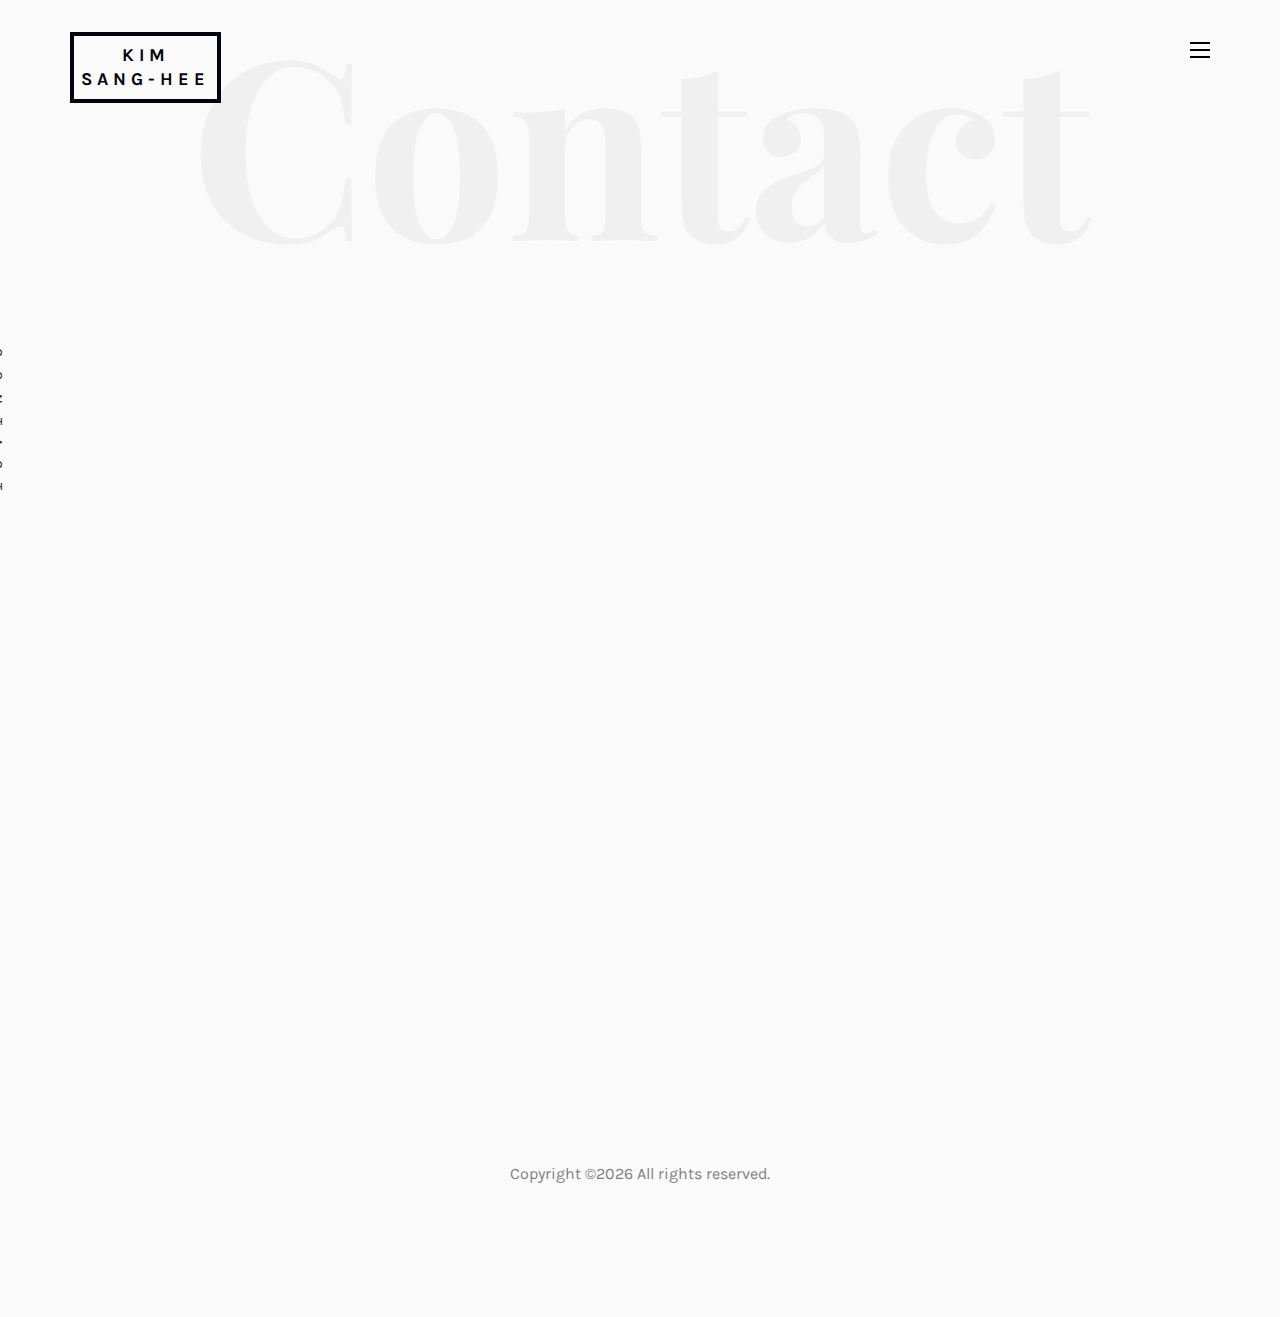
<file: contact.html>
<!DOCTYPE HTML>
<html>
	<head>
	<meta charset="utf-8">
	<meta http-equiv="X-UA-Compatible" content="IE=edge">
	<title>Sang-Hee's Portfolio</title>
	<meta name="viewport" content="width=device-width, initial-scale=1">
	<meta name="description" content="" />
	<meta name="keywords" content="" />
	<meta name="author" content="" />

  <!-- Facebook and Twitter integration -->
	<meta property="og:title" content=""/>
	<meta property="og:image" content=""/>
	<meta property="og:url" content=""/>
	<meta property="og:site_name" content=""/>
	<meta property="og:description" content=""/>
	<meta name="twitter:title" content="" />
	<meta name="twitter:image" content="" />
	<meta name="twitter:url" content="" />
	<meta name="twitter:card" content="" />

	<!-- Place favicon.ico and apple-touch-icon.png in the root directory -->
	<link rel="shortcut icon" href="favicon.ico">

	<link href="https://fonts.googleapis.com/css?family=Karla:400,700" rel="stylesheet">
	<link href="https://fonts.googleapis.com/css?family=Playfair+Display:400,400i,700" rel="stylesheet">
	
	<!-- Animate.css -->
	<link rel="stylesheet" href="css/animate.css">
	<!-- Icomoon Icon Fonts-->
	<link rel="stylesheet" href="css/icomoon.css">
	<!-- Bootstrap  -->
	<link rel="stylesheet" href="css/bootstrap.css">
	<!-- Owl Carousel -->
	<link rel="stylesheet" href="css/owl.carousel.min.css">
	<link rel="stylesheet" href="css/owl.theme.default.min.css">
	<!-- Magnific Popup -->
	<link rel="stylesheet" href="css/magnific-popup.css">

	<link rel="stylesheet" href="css/style.css">


	<!-- Modernizr JS -->
	<script src="js/modernizr-2.6.2.min.js"></script>
	<!-- FOR IE9 below -->
	<!--[if lt IE 9]>
	<script src="js/respond.min.js"></script>
	<![endif]-->

	</head>
	<body>

	<nav id="colorlib-main-nav" role="navigation">
		<a href="#" class="js-colorlib-nav-toggle colorlib-nav-toggle active"><i></i></a>
		<div class="js-fullheight colorlib-table">
			<div class="colorlib-table-cell js-fullheight">
				<div class="row">
					<div class="col-md-12">
						<div class="form-group">
						<!--	<input type="text" class="form-control" id="search" placeholder="Enter any key to search...">
							<button type="submit" class="btn btn-primary"><i class="icon-search3"></i></button>-->
						</div>
					</div>
				</div>
				<div class="row">
					<div class="col-md-12">
						<ul>
							<li><a href="index.html">Home</a></li>
							<li><a href="skills.html">Skills</a></li>
							<li><a href="work.html">Work</a></li>
							<li class="active"><a href="contact.html">Contact</a></li>
						</ul>
					</div>
				</div>
				<div class="row">
					<div class="col-md-12">
						<h2 class="head-title">Works</h2>
						<a href="images/Groovy.png" class="gallery image-popup-link text-center" style="background-image: url(images/Groovy.png);">
							<span><i class="icon-search3"></i></span>
						</a>
						<a href="images/SeekSeat.png" class="gallery image-popup-link text-center" style="background-image: url(images/SeekSeat.png);">
							<span><i class="icon-search3"></i></span>
						</a>
						<a href="images/BurgerQueen.jpg" class="gallery image-popup-link text-center" style="background-image: url(images/BurgerQueen.jpg);">
							<span><i class="icon-search3"></i></span>
						</a>
						<!--<a href="images/work-4.jpg" class="gallery image-popup-link text-center" style="background-image: url(images/work-4.jpg);">
							<span><i class="icon-search3"></i></span>
						</a>-->
					</div>
				</div>
			</div>
		</div>
	</nav>
	
	<div id="colorlib-page">
		<header>
			<div class="container">
				<div class="row">
					<div class="col-md-12">
						<div class="colorlib-navbar-brand">
							<a class="colorlib-logo" href="index.html"><span>Kim</span><span>Sang-Hee</span></a>
						</div>
						<a href="#" class="js-colorlib-nav-toggle colorlib-nav-toggle"><i></i></a>
					</div>
				</div>
			</div>
		</header>
		
		<div id="colorlib-contact">
			<div class="container">
				<div class="row text-center">
					<h2 class="bold">Contact</h2>
				</div>
				<div class="row">
					<div class="col-md-12 col-md-offset-0 text-center animate-box intro-heading">
						<span>Contact</span>
						<h2>Contact Me</h2>
					</div>
				</div>
				<div class="row">
					<div class="col-md-12">
						<div class="rotate">
							<h2 class="heading">Contact</h2>
						</div>
					</div>
				</div>
				<div class="row">
					<div class="col-md-12 col-md-offset-0">
						<div class="row">
							<div class="col-md-4 animate-box">
								<h3>My Information</h3>
								<ul class="contact-info">
									<li><span><i class="icon-envelope"></i></span>sanghee660@gmail.com</li>
									<li><span><i class="icon-phone2"></i></span>010-2812-6608</li>
									<li><span><i class="icon-calendar2"></i></span>1992.02.10</li>
									<li><span><i class="icon-map2"></i></span>서울시 강동구 길동 360-10 길동아트빌라 다동 402호</li>
									<li><span><i class="icon-globe"></i></span><a href="https://bedecked-organ-c73.notion.site/Backend-Development-9c6799832fc84c4eb9b99ce46ed0e61f">https://bedecked-organ-c73.notion.site/Backend-Development-9c6799832fc84c4eb9b99ce46ed0e61f</a></li>
									<li><span><i class="icon-github"></i></span><a href="https://github.com/kkkssh">https://github.com/kkkssh</a></li>
								</ul>
							</div>
							<div class="col-md-7 col-md-push-1 animate-box">
								<div class="row">

								</div>
							</div>
						</div>
					</div>
				</div>
			</div>
		</div>

		<footer>
			<div id="footer">
				<div class="container">

					<div class="row">
						<div class="col-md-12 text-center">

							<p>
Copyright &copy;<script>document.write(new Date().getFullYear());</script> All rights reserved.
<!-- Link back to Colorlib can't be removed. Template is licensed under CC BY 3.0. -->
							</p>
						</div>
					</div>
				</div>
			</div>
		</footer>
	
	</div>

	<!-- jQuery -->
	<script src="js/jquery.min.js"></script>
	<!-- jQuery Easing -->
	<script src="js/jquery.easing.1.3.js"></script>
	<!-- Bootstrap -->
	<script src="js/bootstrap.min.js"></script>
	<!-- Waypoints -->
	<script src="js/jquery.waypoints.min.js"></script>
	<!-- Owl Carousel -->
	<script src="js/owl.carousel.min.js"></script>
	<!-- Magnific Popup -->
	<script src="js/jquery.magnific-popup.min.js"></script>
	<script src="js/magnific-popup-options.js"></script>

	<!-- Main JS (Do not remove) -->
	<script src="js/main.js"></script>

	</body>
</html>
</file>
<file: css/icomoon.css>
@font-face {
  font-family: 'icomoon';
  src:  url('fonts/icomoon.eot?tmere9');
  src:  url('fonts/icomoon.eot?tmere9#iefix') format('embedded-opentype'),
    url('fonts/icomoon.ttf?tmere9') format('truetype'),
    url('fonts/icomoon.woff?tmere9') format('woff'),
    url('fonts/icomoon.svg?tmere9#icomoon') format('svg');
  font-weight: normal;
  font-style: normal;
}

[class^="icon-"], [class*=" icon-"] {
  /* use !important to prevent issues with browser extensions that change fonts */
  font-family: 'icomoon' !important;
  speak: none;
  font-style: normal;
  font-weight: normal;
  font-variant: normal;
  text-transform: none;
  line-height: 1;

  /* Better Font Rendering =========== */
  -webkit-font-smoothing: antialiased;
  -moz-osx-font-smoothing: grayscale;
}

.icon-activity:before {
  content: "\e900";
}
.icon-airplay:before {
  content: "\e901";
}
.icon-alert-circle:before {
  content: "\e902";
}
.icon-alert-octagon:before {
  content: "\e903";
}
.icon-alert-triangle:before {
  content: "\e904";
}
.icon-align-center:before {
  content: "\e905";
}
.icon-align-justify:before {
  content: "\e906";
}
.icon-align-left:before {
  content: "\e907";
}
.icon-align-right:before {
  content: "\e908";
}
.icon-anchor:before {
  content: "\e909";
}
.icon-aperture:before {
  content: "\e90a";
}
.icon-arrow-down3:before {
  content: "\e90b";
}
.icon-arrow-down-circle:before {
  content: "\e90c";
}
.icon-arrow-down-left3:before {
  content: "\e90d";
}
.icon-arrow-down-right3:before {
  content: "\e90e";
}
.icon-arrow-left3:before {
  content: "\e90f";
}
.icon-arrow-left-circle:before {
  content: "\e910";
}
.icon-arrow-right3:before {
  content: "\e911";
}
.icon-arrow-right-circle:before {
  content: "\e912";
}
.icon-arrow-up3:before {
  content: "\e913";
}
.icon-arrow-up-circle:before {
  content: "\e914";
}
.icon-arrow-up-left3:before {
  content: "\e915";
}
.icon-arrow-up-right3:before {
  content: "\e916";
}
.icon-at-sign:before {
  content: "\e917";
}
.icon-award:before {
  content: "\e918";
}
.icon-bar-chart:before {
  content: "\e919";
}
.icon-bar-chart-2:before {
  content: "\e91a";
}
.icon-battery:before {
  content: "\e91b";
}
.icon-battery-charging:before {
  content: "\e91c";
}
.icon-bell2:before {
  content: "\e91d";
}
.icon-bell-off:before {
  content: "\e91e";
}
.icon-bluetooth:before {
  content: "\e91f";
}
.icon-bold2:before {
  content: "\e920";
}
.icon-book2:before {
  content: "\e921";
}
.icon-book-open:before {
  content: "\e922";
}
.icon-bookmark2:before {
  content: "\e923";
}
.icon-box:before {
  content: "\e924";
}
.icon-briefcase2:before {
  content: "\e925";
}
.icon-calendar2:before {
  content: "\e926";
}
.icon-camera2:before {
  content: "\e927";
}
.icon-camera-off:before {
  content: "\e928";
}
.icon-cast:before {
  content: "\e929";
}
.icon-check:before {
  content: "\e92a";
}
.icon-check-circle:before {
  content: "\e92b";
}
.icon-check-square:before {
  content: "\e92c";
}
.icon-chevron-down:before {
  content: "\e92d";
}
.icon-chevron-left:before {
  content: "\e92e";
}
.icon-chevron-right:before {
  content: "\e92f";
}
.icon-chevron-up:before {
  content: "\e930";
}
.icon-chevrons-down:before {
  content: "\e931";
}
.icon-chevrons-left:before {
  content: "\e932";
}
.icon-chevrons-right:before {
  content: "\e933";
}
.icon-chevrons-up:before {
  content: "\e934";
}
.icon-chrome2:before {
  content: "\e935";
}
.icon-circle:before {
  content: "\e936";
}
.icon-clipboard2:before {
  content: "\e937";
}
.icon-clock3:before {
  content: "\e938";
}
.icon-cloud2:before {
  content: "\e939";
}
.icon-cloud-drizzle:before {
  content: "\e93a";
}
.icon-cloud-lightning:before {
  content: "\e93b";
}
.icon-cloud-off:before {
  content: "\e93c";
}
.icon-cloud-rain:before {
  content: "\e93d";
}
.icon-cloud-snow:before {
  content: "\e93e";
}
.icon-code:before {
  content: "\e93f";
}
.icon-codepen2:before {
  content: "\e940";
}
.icon-command2:before {
  content: "\e941";
}
.icon-compass3:before {
  content: "\e942";
}
.icon-copy2:before {
  content: "\e943";
}
.icon-corner-down-left:before {
  content: "\e944";
}
.icon-corner-down-right:before {
  content: "\e945";
}
.icon-corner-left-down:before {
  content: "\e946";
}
.icon-corner-left-up:before {
  content: "\e947";
}
.icon-corner-right-down:before {
  content: "\e948";
}
.icon-corner-right-up:before {
  content: "\e949";
}
.icon-corner-up-left:before {
  content: "\e94a";
}
.icon-corner-up-right:before {
  content: "\e94b";
}
.icon-cpu:before {
  content: "\e94c";
}
.icon-credit-card2:before {
  content: "\e94d";
}
.icon-crop2:before {
  content: "\e94e";
}
.icon-crosshair:before {
  content: "\e94f";
}
.icon-database2:before {
  content: "\e950";
}
.icon-delete:before {
  content: "\e951";
}
.icon-disc:before {
  content: "\e952";
}
.icon-dollar-sign:before {
  content: "\e953";
}
.icon-download4:before {
  content: "\e954";
}
.icon-download-cloud:before {
  content: "\e955";
}
.icon-droplet2:before {
  content: "\e956";
}
.icon-edit:before {
  content: "\e957";
}
.icon-edit-2:before {
  content: "\e958";
}
.icon-edit-3:before {
  content: "\e959";
}
.icon-external-link:before {
  content: "\e95a";
}
.icon-eye2:before {
  content: "\e95b";
}
.icon-eye-off:before {
  content: "\e95c";
}
.icon-facebook3:before {
  content: "\e95d";
}
.icon-fast-forward:before {
  content: "\e95e";
}
.icon-feather:before {
  content: "\e95f";
}
.icon-file:before {
  content: "\e960";
}
.icon-file-minus:before {
  content: "\e961";
}
.icon-file-plus:before {
  content: "\e962";
}
.icon-file-text3:before {
  content: "\e963";
}
.icon-film2:before {
  content: "\e964";
}
.icon-filter2:before {
  content: "\e965";
}
.icon-flag2:before {
  content: "\e966";
}
.icon-folder2:before {
  content: "\e967";
}
.icon-folder-minus2:before {
  content: "\e968";
}
.icon-folder-plus2:before {
  content: "\e969";
}
.icon-git-branch:before {
  content: "\e96a";
}
.icon-git-commit:before {
  content: "\e96b";
}
.icon-git-merge:before {
  content: "\e96c";
}
.icon-git-pull-request:before {
  content: "\e96d";
}
.icon-github2:before {
  content: "\e96e";
}
.icon-gitlab:before {
  content: "\e96f";
}
.icon-globe:before {
  content: "\e970";
}
.icon-grid:before {
  content: "\e971";
}
.icon-hard-drive:before {
  content: "\e972";
}
.icon-hash:before {
  content: "\e973";
}
.icon-headphones2:before {
  content: "\e974";
}
.icon-heart2:before {
  content: "\e975";
}
.icon-help-circle:before {
  content: "\e976";
}
.icon-home4:before {
  content: "\e977";
}
.icon-image2:before {
  content: "\e978";
}
.icon-inbox:before {
  content: "\e979";
}
.icon-info2:before {
  content: "\e97a";
}
.icon-instagram2:before {
  content: "\e97b";
}
.icon-italic2:before {
  content: "\e97c";
}
.icon-layers:before {
  content: "\e97d";
}
.icon-layout:before {
  content: "\e97e";
}
.icon-life-buoy:before {
  content: "\e97f";
}
.icon-link2:before {
  content: "\e980";
}
.icon-link-2:before {
  content: "\e981";
}
.icon-linkedin3:before {
  content: "\e982";
}
.icon-list3:before {
  content: "\e983";
}
.icon-loader:before {
  content: "\e984";
}
.icon-lock2:before {
  content: "\e985";
}
.icon-log-in:before {
  content: "\e986";
}
.icon-log-out:before {
  content: "\e987";
}
.icon-mail5:before {
  content: "\e988";
}
.icon-map3:before {
  content: "\e989";
}
.icon-map-pin:before {
  content: "\e98a";
}
.icon-maximize:before {
  content: "\e98b";
}
.icon-maximize-2:before {
  content: "\e98c";
}
.icon-menu5:before {
  content: "\e98d";
}
.icon-message-circle:before {
  content: "\e98e";
}
.icon-message-square:before {
  content: "\e98f";
}
.icon-mic2:before {
  content: "\e990";
}
.icon-mic-off:before {
  content: "\e991";
}
.icon-minimize:before {
  content: "\e992";
}
.icon-minimize-2:before {
  content: "\e993";
}
.icon-minus2:before {
  content: "\e994";
}
.icon-minus-circle:before {
  content: "\e995";
}
.icon-minus-square:before {
  content: "\e996";
}
.icon-monitor:before {
  content: "\e997";
}
.icon-moon:before {
  content: "\e998";
}
.icon-more-horizontal:before {
  content: "\e999";
}
.icon-more-vertical:before {
  content: "\e99a";
}
.icon-move:before {
  content: "\e99b";
}
.icon-music2:before {
  content: "\e99c";
}
.icon-navigation:before {
  content: "\e99d";
}
.icon-navigation-2:before {
  content: "\e99e";
}
.icon-octagon:before {
  content: "\e99f";
}
.icon-package:before {
  content: "\e9a0";
}
.icon-paperclip:before {
  content: "\e9a1";
}
.icon-pause3:before {
  content: "\e9a2";
}
.icon-pause-circle:before {
  content: "\e9a3";
}
.icon-percent:before {
  content: "\e9a4";
}
.icon-phone2:before {
  content: "\e9a5";
}
.icon-phone-call:before {
  content: "\e9a6";
}
.icon-phone-forwarded:before {
  content: "\e9a7";
}
.icon-phone-incoming:before {
  content: "\e9a8";
}
.icon-phone-missed:before {
  content: "\e9a9";
}
.icon-phone-off:before {
  content: "\e9aa";
}
.icon-phone-outgoing:before {
  content: "\e9ab";
}
.icon-pie-chart2:before {
  content: "\e9ac";
}
.icon-play4:before {
  content: "\e9ad";
}
.icon-play-circle:before {
  content: "\e9ae";
}
.icon-plus2:before {
  content: "\e9af";
}
.icon-plus-circle:before {
  content: "\e9b0";
}
.icon-plus-square:before {
  content: "\e9b1";
}
.icon-pocket:before {
  content: "\e9b2";
}
.icon-power2:before {
  content: "\e9b3";
}
.icon-printer2:before {
  content: "\e9b4";
}
.icon-radio:before {
  content: "\e9b5";
}
.icon-refresh-ccw:before {
  content: "\e9b6";
}
.icon-refresh-cw:before {
  content: "\e9b7";
}
.icon-repeat:before {
  content: "\e9b8";
}
.icon-rewind:before {
  content: "\e9b9";
}
.icon-rotate-ccw:before {
  content: "\e9ba";
}
.icon-rotate-cw:before {
  content: "\e9bb";
}
.icon-rss3:before {
  content: "\e9bc";
}
.icon-save:before {
  content: "\e9bd";
}
.icon-scissors2:before {
  content: "\e9be";
}
.icon-search2:before {
  content: "\e9bf";
}
.icon-send:before {
  content: "\e9c0";
}
.icon-server:before {
  content: "\e9c1";
}
.icon-settings:before {
  content: "\e9c2";
}
.icon-share3:before {
  content: "\e9c3";
}
.icon-share-2:before {
  content: "\e9c4";
}
.icon-shield2:before {
  content: "\e9c5";
}
.icon-shield-off:before {
  content: "\e9c6";
}
.icon-shopping-bag:before {
  content: "\e9c7";
}
.icon-shopping-cart:before {
  content: "\e9c8";
}
.icon-shuffle2:before {
  content: "\e9c9";
}
.icon-sidebar:before {
  content: "\e9ca";
}
.icon-skip-back:before {
  content: "\e9cb";
}
.icon-skip-forward:before {
  content: "\e9cc";
}
.icon-slack:before {
  content: "\e9cd";
}
.icon-slash:before {
  content: "\e9ce";
}
.icon-sliders:before {
  content: "\e9cf";
}
.icon-smartphone:before {
  content: "\e9d0";
}
.icon-speaker:before {
  content: "\e9d1";
}
.icon-square:before {
  content: "\e9d2";
}
.icon-star:before {
  content: "\e9d3";
}
.icon-stop-circle:before {
  content: "\e9d4";
}
.icon-sun2:before {
  content: "\e9d5";
}
.icon-sunrise:before {
  content: "\e9d6";
}
.icon-sunset:before {
  content: "\e9d7";
}
.icon-tablet2:before {
  content: "\e9d8";
}
.icon-tag:before {
  content: "\e9d9";
}
.icon-target2:before {
  content: "\e9da";
}
.icon-terminal2:before {
  content: "\e9db";
}
.icon-thermometer:before {
  content: "\e9dc";
}
.icon-thumbs-down:before {
  content: "\e9dd";
}
.icon-thumbs-up:before {
  content: "\e9de";
}
.icon-toggle-left:before {
  content: "\e9df";
}
.icon-toggle-right:before {
  content: "\e9e0";
}
.icon-trash:before {
  content: "\e9e1";
}
.icon-trash-2:before {
  content: "\e9e2";
}
.icon-trending-down:before {
  content: "\e9e3";
}
.icon-trending-up:before {
  content: "\e9e4";
}
.icon-triangle:before {
  content: "\e9e5";
}
.icon-truck2:before {
  content: "\e9e6";
}
.icon-tv2:before {
  content: "\e9e7";
}
.icon-twitter2:before {
  content: "\e9e8";
}
.icon-type:before {
  content: "\e9e9";
}
.icon-umbrella:before {
  content: "\e9ea";
}
.icon-underline2:before {
  content: "\e9eb";
}
.icon-unlock:before {
  content: "\e9ec";
}
.icon-upload4:before {
  content: "\e9ed";
}
.icon-upload-cloud:before {
  content: "\e9ee";
}
.icon-user2:before {
  content: "\e9ef";
}
.icon-user-check2:before {
  content: "\e9f0";
}
.icon-user-minus2:before {
  content: "\e9f1";
}
.icon-user-plus2:before {
  content: "\e9f2";
}
.icon-user-x:before {
  content: "\e9f3";
}
.icon-users2:before {
  content: "\e9f4";
}
.icon-video:before {
  content: "\e9f5";
}
.icon-video-off:before {
  content: "\e9f6";
}
.icon-voicemail:before {
  content: "\e9f7";
}
.icon-volume:before {
  content: "\e9f8";
}
.icon-volume-1:before {
  content: "\e9f9";
}
.icon-volume-2:before {
  content: "\e9fa";
}
.icon-volume-x:before {
  content: "\e9fb";
}
.icon-watch:before {
  content: "\e9fc";
}
.icon-wifi:before {
  content: "\e9fd";
}
.icon-wifi-off:before {
  content: "\e9fe";
}
.icon-wind:before {
  content: "\e9ff";
}
.icon-x:before {
  content: "\ea00";
}
.icon-x-circle:before {
  content: "\ea01";
}
.icon-x-square:before {
  content: "\ea02";
}
.icon-zap:before {
  content: "\ea03";
}
.icon-zap-off:before {
  content: "\ea04";
}
.icon-zoom-in2:before {
  content: "\ea05";
}
.icon-zoom-out2:before {
  content: "\ea06";
}
.icon-times:before {
  content: "\ea07";
}
.icon-tick:before {
  content: "\ea08";
}
.icon-plus3:before {
  content: "\ea09";
}
.icon-minus3:before {
  content: "\ea0a";
}
.icon-equals:before {
  content: "\ea0b";
}
.icon-divide:before {
  content: "\ea0c";
}
.icon-chevron-right2:before {
  content: "\ea0d";
}
.icon-chevron-left2:before {
  content: "\ea0e";
}
.icon-arrow-right-thick:before {
  content: "\ea0f";
}
.icon-arrow-left-thick:before {
  content: "\ea10";
}
.icon-th-small:before {
  content: "\ea11";
}
.icon-th-menu:before {
  content: "\ea12";
}
.icon-th-list:before {
  content: "\ea13";
}
.icon-th-large:before {
  content: "\ea14";
}
.icon-home5:before {
  content: "\ea15";
}
.icon-arrow-forward:before {
  content: "\ea16";
}
.icon-arrow-back:before {
  content: "\ea17";
}
.icon-rss4:before {
  content: "\ea18";
}
.icon-location3:before {
  content: "\ea19";
}
.icon-link3:before {
  content: "\ea1a";
}
.icon-image3:before {
  content: "\ea1b";
}
.icon-arrow-up-thick:before {
  content: "\ea1c";
}
.icon-arrow-down-thick:before {
  content: "\ea1d";
}
.icon-starburst:before {
  content: "\ea1e";
}
.icon-starburst-outline:before {
  content: "\ea1f";
}
.icon-star2:before {
  content: "\ea20";
}
.icon-flow-children:before {
  content: "\ea21";
}
.icon-export:before {
  content: "\ea22";
}
.icon-delete2:before {
  content: "\ea23";
}
.icon-delete-outline:before {
  content: "\ea24";
}
.icon-cloud-storage:before {
  content: "\ea25";
}
.icon-wi-fi:before {
  content: "\ea26";
}
.icon-heart3:before {
  content: "\ea27";
}
.icon-flash:before {
  content: "\ea28";
}
.icon-cancel:before {
  content: "\ea29";
}
.icon-backspace:before {
  content: "\ea2a";
}
.icon-attachment2:before {
  content: "\ea2b";
}
.icon-arrow-move:before {
  content: "\ea2c";
}
.icon-warning2:before {
  content: "\ea2d";
}
.icon-user3:before {
  content: "\ea2e";
}
.icon-radar:before {
  content: "\ea2f";
}
.icon-lock-open:before {
  content: "\ea30";
}
.icon-lock-closed:before {
  content: "\ea31";
}
.icon-location-arrow:before {
  content: "\ea32";
}
.icon-info3:before {
  content: "\ea33";
}
.icon-user-delete:before {
  content: "\ea34";
}
.icon-user-add:before {
  content: "\ea35";
}
.icon-media-pause:before {
  content: "\ea36";
}
.icon-group:before {
  content: "\ea37";
}
.icon-chart-pie:before {
  content: "\ea38";
}
.icon-chart-line:before {
  content: "\ea39";
}
.icon-chart-bar:before {
  content: "\ea3a";
}
.icon-chart-area:before {
  content: "\ea3b";
}
.icon-video2:before {
  content: "\ea3c";
}
.icon-point-of-interest:before {
  content: "\ea3d";
}
.icon-infinity:before {
  content: "\ea3e";
}
.icon-globe2:before {
  content: "\ea3f";
}
.icon-eye3:before {
  content: "\ea40";
}
.icon-cog2:before {
  content: "\ea41";
}
.icon-camera3:before {
  content: "\ea42";
}
.icon-upload5:before {
  content: "\ea43";
}
.icon-scissors3:before {
  content: "\ea44";
}
.icon-refresh:before {
  content: "\ea45";
}
.icon-pin:before {
  content: "\ea46";
}
.icon-key3:before {
  content: "\ea47";
}
.icon-info-large:before {
  content: "\ea48";
}
.icon-eject2:before {
  content: "\ea49";
}
.icon-download5:before {
  content: "\ea4a";
}
.icon-zoom:before {
  content: "\ea4b";
}
.icon-zoom-out3:before {
  content: "\ea4c";
}
.icon-zoom-in3:before {
  content: "\ea4d";
}
.icon-sort-numerically:before {
  content: "\ea4e";
}
.icon-sort-alphabetically:before {
  content: "\ea4f";
}
.icon-input-checked:before {
  content: "\ea50";
}
.icon-calender:before {
  content: "\ea51";
}
.icon-world:before {
  content: "\ea52";
}
.icon-notes:before {
  content: "\ea53";
}
.icon-code2:before {
  content: "\ea54";
}
.icon-arrow-sync:before {
  content: "\ea55";
}
.icon-arrow-shuffle:before {
  content: "\ea56";
}
.icon-arrow-repeat:before {
  content: "\ea57";
}
.icon-arrow-minimise:before {
  content: "\ea58";
}
.icon-arrow-maximise:before {
  content: "\ea59";
}
.icon-arrow-loop:before {
  content: "\ea5a";
}
.icon-anchor2:before {
  content: "\ea5b";
}
.icon-spanner:before {
  content: "\ea5c";
}
.icon-puzzle:before {
  content: "\ea5d";
}
.icon-power3:before {
  content: "\ea5e";
}
.icon-plane:before {
  content: "\ea5f";
}
.icon-pi:before {
  content: "\ea60";
}
.icon-phone3:before {
  content: "\ea61";
}
.icon-microphone:before {
  content: "\ea62";
}
.icon-media-rewind:before {
  content: "\ea63";
}
.icon-flag3:before {
  content: "\ea64";
}
.icon-adjust-brightness:before {
  content: "\ea65";
}
.icon-waves:before {
  content: "\ea66";
}
.icon-social-twitter:before {
  content: "\ea67";
}
.icon-social-facebook:before {
  content: "\ea68";
}
.icon-social-dribbble:before {
  content: "\ea69";
}
.icon-media-stop:before {
  content: "\ea6a";
}
.icon-media-record:before {
  content: "\ea6b";
}
.icon-media-play:before {
  content: "\ea6c";
}
.icon-media-fast-forward:before {
  content: "\ea6d";
}
.icon-media-eject:before {
  content: "\ea6e";
}
.icon-social-vimeo:before {
  content: "\ea6f";
}
.icon-social-tumbler:before {
  content: "\ea70";
}
.icon-social-skype:before {
  content: "\ea71";
}
.icon-social-pinterest:before {
  content: "\ea72";
}
.icon-social-linkedin:before {
  content: "\ea73";
}
.icon-social-last-fm:before {
  content: "\ea74";
}
.icon-social-github:before {
  content: "\ea75";
}
.icon-social-flickr:before {
  content: "\ea76";
}
.icon-at:before {
  content: "\ea77";
}
.icon-times-outline:before {
  content: "\ea78";
}
.icon-plus-outline:before {
  content: "\ea79";
}
.icon-minus-outline:before {
  content: "\ea7a";
}
.icon-tick-outline:before {
  content: "\ea7b";
}
.icon-th-large-outline:before {
  content: "\ea7c";
}
.icon-equals-outline:before {
  content: "\ea7d";
}
.icon-divide-outline:before {
  content: "\ea7e";
}
.icon-chevron-right-outline:before {
  content: "\ea7f";
}
.icon-chevron-left-outline:before {
  content: "\ea80";
}
.icon-arrow-right-outline:before {
  content: "\ea81";
}
.icon-arrow-left-outline:before {
  content: "\ea82";
}
.icon-th-small-outline:before {
  content: "\ea83";
}
.icon-th-menu-outline:before {
  content: "\ea84";
}
.icon-th-list-outline:before {
  content: "\ea85";
}
.icon-news:before {
  content: "\ea86";
}
.icon-home-outline:before {
  content: "\ea87";
}
.icon-arrow-up-outline:before {
  content: "\ea88";
}
.icon-arrow-forward-outline:before {
  content: "\ea89";
}
.icon-arrow-down-outline:before {
  content: "\ea8a";
}
.icon-arrow-back-outline:before {
  content: "\ea8b";
}
.icon-trash2:before {
  content: "\ea8c";
}
.icon-rss-outline:before {
  content: "\ea8d";
}
.icon-message:before {
  content: "\ea8e";
}
.icon-location-outline:before {
  content: "\ea8f";
}
.icon-link-outline:before {
  content: "\ea90";
}
.icon-image-outline:before {
  content: "\ea91";
}
.icon-export-outline:before {
  content: "\ea92";
}
.icon-cross2:before {
  content: "\ea93";
}
.icon-wi-fi-outline:before {
  content: "\ea94";
}
.icon-star-outline:before {
  content: "\ea95";
}
.icon-media-pause-outline:before {
  content: "\ea96";
}
.icon-mail6:before {
  content: "\ea97";
}
.icon-heart-outline:before {
  content: "\ea98";
}
.icon-flash-outline:before {
  content: "\ea99";
}
.icon-cancel-outline:before {
  content: "\ea9a";
}
.icon-beaker:before {
  content: "\ea9b";
}
.icon-arrow-move-outline:before {
  content: "\ea9c";
}
.icon-watch2:before {
  content: "\ea9d";
}
.icon-warning-outline:before {
  content: "\ea9e";
}
.icon-time:before {
  content: "\ea9f";
}
.icon-radar-outline:before {
  content: "\eaa0";
}
.icon-lock-open-outline:before {
  content: "\eaa1";
}
.icon-location-arrow-outline:before {
  content: "\eaa2";
}
.icon-info-outline:before {
  content: "\eaa3";
}
.icon-backspace-outline:before {
  content: "\eaa4";
}
.icon-attachment-outline:before {
  content: "\eaa5";
}
.icon-user-outline:before {
  content: "\eaa6";
}
.icon-user-delete-outline:before {
  content: "\eaa7";
}
.icon-user-add-outline:before {
  content: "\eaa8";
}
.icon-lock-closed-outline:before {
  content: "\eaa9";
}
.icon-group-outline:before {
  content: "\eaaa";
}
.icon-chart-pie-outline:before {
  content: "\eaab";
}
.icon-chart-line-outline:before {
  content: "\eaac";
}
.icon-chart-bar-outline:before {
  content: "\eaad";
}
.icon-chart-area-outline:before {
  content: "\eaae";
}
.icon-video-outline:before {
  content: "\eaaf";
}
.icon-point-of-interest-outline:before {
  content: "\eab0";
}
.icon-map4:before {
  content: "\eab1";
}
.icon-key-outline:before {
  content: "\eab2";
}
.icon-infinity-outline:before {
  content: "\eab3";
}
.icon-globe-outline:before {
  content: "\eab4";
}
.icon-eye-outline:before {
  content: "\eab5";
}
.icon-cog-outline:before {
  content: "\eab6";
}
.icon-camera-outline:before {
  content: "\eab7";
}
.icon-upload-outline:before {
  content: "\eab8";
}
.icon-support:before {
  content: "\eab9";
}
.icon-scissors-outline:before {
  content: "\eaba";
}
.icon-refresh-outline:before {
  content: "\eabb";
}
.icon-info-large-outline:before {
  content: "\eabc";
}
.icon-eject-outline:before {
  content: "\eabd";
}
.icon-download-outline:before {
  content: "\eabe";
}
.icon-battery-mid:before {
  content: "\eabf";
}
.icon-battery-low:before {
  content: "\eac0";
}
.icon-battery-high:before {
  content: "\eac1";
}
.icon-zoom-outline:before {
  content: "\eac2";
}
.icon-zoom-out-outline:before {
  content: "\eac3";
}
.icon-zoom-in-outline:before {
  content: "\eac4";
}
.icon-tag2:before {
  content: "\eac5";
}
.icon-tabs-outline:before {
  content: "\eac6";
}
.icon-pin-outline:before {
  content: "\eac7";
}
.icon-message-typing:before {
  content: "\eac8";
}
.icon-directions:before {
  content: "\eac9";
}
.icon-battery-full:before {
  content: "\eaca";
}
.icon-battery-charge:before {
  content: "\eacb";
}
.icon-pipette:before {
  content: "\eacc";
}
.icon-pencil3:before {
  content: "\eacd";
}
.icon-folder3:before {
  content: "\eace";
}
.icon-folder-delete:before {
  content: "\eacf";
}
.icon-folder-add:before {
  content: "\ead0";
}
.icon-edit2:before {
  content: "\ead1";
}
.icon-document:before {
  content: "\ead2";
}
.icon-document-delete:before {
  content: "\ead3";
}
.icon-document-add:before {
  content: "\ead4";
}
.icon-brush:before {
  content: "\ead5";
}
.icon-thumbs-up2:before {
  content: "\ead6";
}
.icon-thumbs-down2:before {
  content: "\ead7";
}
.icon-pen2:before {
  content: "\ead8";
}
.icon-sort-numerically-outline:before {
  content: "\ead9";
}
.icon-sort-alphabetically-outline:before {
  content: "\eada";
}
.icon-social-last-fm-circular:before {
  content: "\eadb";
}
.icon-social-github-circular:before {
  content: "\eadc";
}
.icon-compass4:before {
  content: "\eadd";
}
.icon-bookmark3:before {
  content: "\eade";
}
.icon-input-checked-outline:before {
  content: "\eadf";
}
.icon-code-outline:before {
  content: "\eae0";
}
.icon-calender-outline:before {
  content: "\eae1";
}
.icon-business-card:before {
  content: "\eae2";
}
.icon-arrow-up4:before {
  content: "\eae3";
}
.icon-arrow-sync-outline:before {
  content: "\eae4";
}
.icon-arrow-right4:before {
  content: "\eae5";
}
.icon-arrow-repeat-outline:before {
  content: "\eae6";
}
.icon-arrow-loop-outline:before {
  content: "\eae7";
}
.icon-arrow-left4:before {
  content: "\eae8";
}
.icon-flow-switch:before {
  content: "\eae9";
}
.icon-flow-parallel:before {
  content: "\eaea";
}
.icon-flow-merge:before {
  content: "\eaeb";
}
.icon-document-text:before {
  content: "\eaec";
}
.icon-clipboard3:before {
  content: "\eaed";
}
.icon-calculator2:before {
  content: "\eaee";
}
.icon-arrow-minimise-outline:before {
  content: "\eaef";
}
.icon-arrow-maximise-outline:before {
  content: "\eaf0";
}
.icon-arrow-down4:before {
  content: "\eaf1";
}
.icon-gift2:before {
  content: "\eaf2";
}
.icon-film3:before {
  content: "\eaf3";
}
.icon-database3:before {
  content: "\eaf4";
}
.icon-bell3:before {
  content: "\eaf5";
}
.icon-anchor-outline:before {
  content: "\eaf6";
}
.icon-adjust-contrast:before {
  content: "\eaf7";
}
.icon-world-outline:before {
  content: "\eaf8";
}
.icon-shopping-bag2:before {
  content: "\eaf9";
}
.icon-power-outline:before {
  content: "\eafa";
}
.icon-notes-outline:before {
  content: "\eafb";
}
.icon-device-tablet:before {
  content: "\eafc";
}
.icon-device-phone:before {
  content: "\eafd";
}
.icon-device-laptop:before {
  content: "\eafe";
}
.icon-device-desktop:before {
  content: "\eaff";
}
.icon-briefcase3:before {
  content: "\eb00";
}
.icon-stopwatch2:before {
  content: "\eb01";
}
.icon-spanner-outline:before {
  content: "\eb02";
}
.icon-puzzle-outline:before {
  content: "\eb03";
}
.icon-printer3:before {
  content: "\eb04";
}
.icon-pi-outline:before {
  content: "\eb05";
}
.icon-lightbulb:before {
  content: "\eb06";
}
.icon-flag-outline:before {
  content: "\eb07";
}
.icon-contacts:before {
  content: "\eb08";
}
.icon-archive:before {
  content: "\eb09";
}
.icon-weather-stormy:before {
  content: "\eb0a";
}
.icon-weather-shower:before {
  content: "\eb0b";
}
.icon-weather-partly-sunny:before {
  content: "\eb0c";
}
.icon-weather-downpour:before {
  content: "\eb0d";
}
.icon-weather-cloudy:before {
  content: "\eb0e";
}
.icon-plane-outline:before {
  content: "\eb0f";
}
.icon-phone-outline:before {
  content: "\eb10";
}
.icon-microphone-outline:before {
  content: "\eb11";
}
.icon-weather-windy:before {
  content: "\eb12";
}
.icon-weather-windy-cloudy:before {
  content: "\eb13";
}
.icon-weather-sunny:before {
  content: "\eb14";
}
.icon-weather-snow:before {
  content: "\eb15";
}
.icon-weather-night:before {
  content: "\eb16";
}
.icon-media-stop-outline:before {
  content: "\eb17";
}
.icon-media-rewind-outline:before {
  content: "\eb18";
}
.icon-media-record-outline:before {
  content: "\eb19";
}
.icon-media-play-outline:before {
  content: "\eb1a";
}
.icon-media-fast-forward-outline:before {
  content: "\eb1b";
}
.icon-media-eject-outline:before {
  content: "\eb1c";
}
.icon-wine:before {
  content: "\eb1d";
}
.icon-waves-outline:before {
  content: "\eb1e";
}
.icon-ticket2:before {
  content: "\eb1f";
}
.icon-tags:before {
  content: "\eb20";
}
.icon-plug:before {
  content: "\eb21";
}
.icon-headphones3:before {
  content: "\eb22";
}
.icon-credit-card3:before {
  content: "\eb23";
}
.icon-coffee:before {
  content: "\eb24";
}
.icon-book3:before {
  content: "\eb25";
}
.icon-beer:before {
  content: "\eb26";
}
.icon-volume2:before {
  content: "\eb27";
}
.icon-volume-up:before {
  content: "\eb28";
}
.icon-volume-mute3:before {
  content: "\eb29";
}
.icon-volume-down:before {
  content: "\eb2a";
}
.icon-social-vimeo-circular:before {
  content: "\eb2b";
}
.icon-social-twitter-circular:before {
  content: "\eb2c";
}
.icon-social-pinterest-circular:before {
  content: "\eb2d";
}
.icon-social-linkedin-circular:before {
  content: "\eb2e";
}
.icon-social-facebook-circular:before {
  content: "\eb2f";
}
.icon-social-dribbble-circular:before {
  content: "\eb30";
}
.icon-tree2:before {
  content: "\eb31";
}
.icon-thermometer2:before {
  content: "\eb32";
}
.icon-social-tumbler-circular:before {
  content: "\eb33";
}
.icon-social-skype-outline:before {
  content: "\eb34";
}
.icon-social-flickr-circular:before {
  content: "\eb35";
}
.icon-social-at-circular:before {
  content: "\eb36";
}
.icon-shopping-cart2:before {
  content: "\eb37";
}
.icon-messages:before {
  content: "\eb38";
}
.icon-leaf2:before {
  content: "\eb39";
}
.icon-feather2:before {
  content: "\eb3a";
}
.icon-box2:before {
  content: "\eb3b";
}
.icon-write:before {
  content: "\eb3c";
}
.icon-clock4:before {
  content: "\eb3d";
}
.icon-reply2:before {
  content: "\eb3e";
}
.icon-reply-all:before {
  content: "\eb3f";
}
.icon-forward4:before {
  content: "\eb40";
}
.icon-flag4:before {
  content: "\eb41";
}
.icon-search3:before {
  content: "\eb42";
}
.icon-trash3:before {
  content: "\eb43";
}
.icon-envelope:before {
  content: "\eb44";
}
.icon-bubble3:before {
  content: "\eb45";
}
.icon-bubbles5:before {
  content: "\eb46";
}
.icon-user4:before {
  content: "\eb47";
}
.icon-users3:before {
  content: "\eb48";
}
.icon-cloud3:before {
  content: "\eb49";
}
.icon-download6:before {
  content: "\eb4a";
}
.icon-upload6:before {
  content: "\eb4b";
}
.icon-rain:before {
  content: "\eb4c";
}
.icon-sun3:before {
  content: "\eb4d";
}
.icon-moon2:before {
  content: "\eb4e";
}
.icon-bell4:before {
  content: "\eb4f";
}
.icon-folder4:before {
  content: "\eb50";
}
.icon-pin2:before {
  content: "\eb51";
}
.icon-sound:before {
  content: "\eb52";
}
.icon-microphone2:before {
  content: "\eb53";
}
.icon-camera4:before {
  content: "\eb54";
}
.icon-image4:before {
  content: "\eb55";
}
.icon-cog3:before {
  content: "\eb56";
}
.icon-calendar3:before {
  content: "\eb57";
}
.icon-book4:before {
  content: "\eb58";
}
.icon-map-marker:before {
  content: "\eb59";
}
.icon-store:before {
  content: "\eb5a";
}
.icon-support2:before {
  content: "\eb5b";
}
.icon-tag3:before {
  content: "\eb5c";
}
.icon-heart4:before {
  content: "\eb5d";
}
.icon-video-camera2:before {
  content: "\eb5e";
}
.icon-trophy2:before {
  content: "\eb5f";
}
.icon-cart2:before {
  content: "\eb60";
}
.icon-eye4:before {
  content: "\eb61";
}
.icon-cancel2:before {
  content: "\eb62";
}
.icon-chart:before {
  content: "\eb63";
}
.icon-target3:before {
  content: "\eb64";
}
.icon-printer4:before {
  content: "\eb65";
}
.icon-location4:before {
  content: "\eb66";
}
.icon-bookmark4:before {
  content: "\eb67";
}
.icon-monitor2:before {
  content: "\eb68";
}
.icon-cross3:before {
  content: "\eb69";
}
.icon-plus4:before {
  content: "\eb6a";
}
.icon-left:before {
  content: "\eb6b";
}
.icon-up:before {
  content: "\eb6c";
}
.icon-browser:before {
  content: "\eb6d";
}
.icon-windows2:before {
  content: "\eb6e";
}
.icon-switch2:before {
  content: "\eb6f";
}
.icon-dashboard:before {
  content: "\eb70";
}
.icon-play5:before {
  content: "\eb71";
}
.icon-fast-forward2:before {
  content: "\eb72";
}
.icon-next3:before {
  content: "\eb73";
}
.icon-refresh2:before {
  content: "\eb74";
}
.icon-film4:before {
  content: "\eb75";
}
.icon-home6:before {
  content: "\eb76";
}
.icon-home:before {
  content: "\eb77";
}
.icon-home2:before {
  content: "\eb78";
}
.icon-home3:before {
  content: "\eb79";
}
.icon-office:before {
  content: "\eb7a";
}
.icon-newspaper:before {
  content: "\eb7b";
}
.icon-pencil:before {
  content: "\eb7c";
}
.icon-pencil2:before {
  content: "\eb7d";
}
.icon-quill:before {
  content: "\eb7e";
}
.icon-pen:before {
  content: "\eb7f";
}
.icon-blog:before {
  content: "\eb80";
}
.icon-eyedropper:before {
  content: "\eb81";
}
.icon-droplet:before {
  content: "\eb82";
}
.icon-paint-format:before {
  content: "\eb83";
}
.icon-image:before {
  content: "\eb84";
}
.icon-images:before {
  content: "\eb85";
}
.icon-camera:before {
  content: "\eb86";
}
.icon-headphones:before {
  content: "\eb87";
}
.icon-music:before {
  content: "\eb88";
}
.icon-play:before {
  content: "\eb89";
}
.icon-film:before {
  content: "\eb8a";
}
.icon-video-camera:before {
  content: "\eb8b";
}
.icon-dice:before {
  content: "\eb8c";
}
.icon-pacman:before {
  content: "\eb8d";
}
.icon-spades:before {
  content: "\eb8e";
}
.icon-clubs:before {
  content: "\eb8f";
}
.icon-diamonds:before {
  content: "\eb90";
}
.icon-bullhorn:before {
  content: "\eb91";
}
.icon-connection:before {
  content: "\eb92";
}
.icon-podcast:before {
  content: "\eb93";
}
.icon-feed:before {
  content: "\eb94";
}
.icon-mic:before {
  content: "\eb95";
}
.icon-book:before {
  content: "\eb96";
}
.icon-books:before {
  content: "\eb97";
}
.icon-library:before {
  content: "\eb98";
}
.icon-file-text:before {
  content: "\eb99";
}
.icon-profile:before {
  content: "\eb9a";
}
.icon-file-empty:before {
  content: "\eb9b";
}
.icon-files-empty:before {
  content: "\eb9c";
}
.icon-file-text2:before {
  content: "\eb9d";
}
.icon-file-picture:before {
  content: "\eb9e";
}
.icon-file-music:before {
  content: "\eb9f";
}
.icon-file-play:before {
  content: "\eba0";
}
.icon-file-video:before {
  content: "\eba1";
}
.icon-file-zip:before {
  content: "\eba2";
}
.icon-copy:before {
  content: "\eba3";
}
.icon-paste:before {
  content: "\eba4";
}
.icon-stack:before {
  content: "\eba5";
}
.icon-folder:before {
  content: "\eba6";
}
.icon-folder-open:before {
  content: "\eba7";
}
.icon-folder-plus:before {
  content: "\eba8";
}
.icon-folder-minus:before {
  content: "\eba9";
}
.icon-folder-download:before {
  content: "\ebaa";
}
.icon-folder-upload:before {
  content: "\ebab";
}
.icon-price-tag:before {
  content: "\ebac";
}
.icon-price-tags:before {
  content: "\ebad";
}
.icon-barcode:before {
  content: "\ebae";
}
.icon-qrcode:before {
  content: "\ebaf";
}
.icon-ticket:before {
  content: "\ebb0";
}
.icon-cart:before {
  content: "\ebb1";
}
.icon-coin-dollar:before {
  content: "\ebb2";
}
.icon-coin-euro:before {
  content: "\ebb3";
}
.icon-coin-pound:before {
  content: "\ebb4";
}
.icon-coin-yen:before {
  content: "\ebb5";
}
.icon-credit-card:before {
  content: "\ebb6";
}
.icon-calculator:before {
  content: "\ebb7";
}
.icon-lifebuoy:before {
  content: "\ebb8";
}
.icon-phone:before {
  content: "\ebb9";
}
.icon-phone-hang-up:before {
  content: "\ebba";
}
.icon-address-book:before {
  content: "\ebbb";
}
.icon-envelop:before {
  content: "\ebbc";
}
.icon-pushpin:before {
  content: "\ebbd";
}
.icon-location:before {
  content: "\ebbe";
}
.icon-location2:before {
  content: "\ebbf";
}
.icon-compass:before {
  content: "\ebc0";
}
.icon-compass2:before {
  content: "\ebc1";
}
.icon-map:before {
  content: "\ebc2";
}
.icon-map2:before {
  content: "\ebc3";
}
.icon-history:before {
  content: "\ebc4";
}
.icon-clock:before {
  content: "\ebc5";
}
.icon-clock2:before {
  content: "\ebc6";
}
.icon-alarm:before {
  content: "\ebc7";
}
.icon-bell:before {
  content: "\ebc8";
}
.icon-stopwatch:before {
  content: "\ebc9";
}
.icon-calendar:before {
  content: "\ebca";
}
.icon-printer:before {
  content: "\ebcb";
}
.icon-keyboard:before {
  content: "\ebcc";
}
.icon-display:before {
  content: "\ebcd";
}
.icon-laptop:before {
  content: "\ebce";
}
.icon-mobile:before {
  content: "\ebcf";
}
.icon-mobile2:before {
  content: "\ebd0";
}
.icon-tablet:before {
  content: "\ebd1";
}
.icon-tv:before {
  content: "\ebd2";
}
.icon-drawer:before {
  content: "\ebd3";
}
.icon-drawer2:before {
  content: "\ebd4";
}
.icon-box-add:before {
  content: "\ebd5";
}
.icon-box-remove:before {
  content: "\ebd6";
}
.icon-download:before {
  content: "\ebd7";
}
.icon-upload:before {
  content: "\ebd8";
}
.icon-floppy-disk:before {
  content: "\ebd9";
}
.icon-drive:before {
  content: "\ebda";
}
.icon-database:before {
  content: "\ebdb";
}
.icon-undo:before {
  content: "\ebdc";
}
.icon-redo:before {
  content: "\ebdd";
}
.icon-undo2:before {
  content: "\ebde";
}
.icon-redo2:before {
  content: "\ebdf";
}
.icon-forward:before {
  content: "\ebe0";
}
.icon-reply:before {
  content: "\ebe1";
}
.icon-bubble:before {
  content: "\ebe2";
}
.icon-bubbles:before {
  content: "\ebe3";
}
.icon-bubbles2:before {
  content: "\ebe4";
}
.icon-bubble2:before {
  content: "\ebe5";
}
.icon-bubbles3:before {
  content: "\ebe6";
}
.icon-bubbles4:before {
  content: "\ebe7";
}
.icon-user:before {
  content: "\ebe8";
}
.icon-users:before {
  content: "\ebe9";
}
.icon-user-plus:before {
  content: "\ebea";
}
.icon-user-minus:before {
  content: "\ebeb";
}
.icon-user-check:before {
  content: "\ebec";
}
.icon-user-tie:before {
  content: "\ebed";
}
.icon-quotes-left:before {
  content: "\ebee";
}
.icon-quotes-right:before {
  content: "\ebef";
}
.icon-hour-glass:before {
  content: "\ebf0";
}
.icon-spinner:before {
  content: "\ebf1";
}
.icon-spinner2:before {
  content: "\ebf2";
}
.icon-spinner3:before {
  content: "\ebf3";
}
.icon-spinner4:before {
  content: "\ebf4";
}
.icon-spinner5:before {
  content: "\ebf5";
}
.icon-spinner6:before {
  content: "\ebf6";
}
.icon-spinner7:before {
  content: "\ebf7";
}
.icon-spinner8:before {
  content: "\ebf8";
}
.icon-spinner9:before {
  content: "\ebf9";
}
.icon-spinner10:before {
  content: "\ebfa";
}
.icon-spinner11:before {
  content: "\ebfb";
}
.icon-binoculars:before {
  content: "\ebfc";
}
.icon-search:before {
  content: "\ebfd";
}
.icon-zoom-in:before {
  content: "\ebfe";
}
.icon-zoom-out:before {
  content: "\ebff";
}
.icon-enlarge:before {
  content: "\ec00";
}
.icon-shrink:before {
  content: "\ec01";
}
.icon-enlarge2:before {
  content: "\ec02";
}
.icon-shrink2:before {
  content: "\ec03";
}
.icon-key:before {
  content: "\ec04";
}
.icon-key2:before {
  content: "\ec05";
}
.icon-lock:before {
  content: "\ec06";
}
.icon-unlocked:before {
  content: "\ec07";
}
.icon-wrench:before {
  content: "\ec08";
}
.icon-equalizer:before {
  content: "\ec09";
}
.icon-equalizer2:before {
  content: "\ec0a";
}
.icon-cog:before {
  content: "\ec0b";
}
.icon-cogs:before {
  content: "\ec0c";
}
.icon-hammer:before {
  content: "\ec0d";
}
.icon-magic-wand:before {
  content: "\ec0e";
}
.icon-aid-kit:before {
  content: "\ec0f";
}
.icon-bug:before {
  content: "\ec10";
}
.icon-pie-chart:before {
  content: "\ec11";
}
.icon-stats-dots:before {
  content: "\ec12";
}
.icon-stats-bars:before {
  content: "\ec13";
}
.icon-stats-bars2:before {
  content: "\ec14";
}
.icon-trophy:before {
  content: "\ec15";
}
.icon-gift:before {
  content: "\ec16";
}
.icon-glass:before {
  content: "\ec17";
}
.icon-glass2:before {
  content: "\ec18";
}
.icon-mug:before {
  content: "\ec19";
}
.icon-spoon-knife:before {
  content: "\ec1a";
}
.icon-leaf:before {
  content: "\ec1b";
}
.icon-rocket:before {
  content: "\ec1c";
}
.icon-meter:before {
  content: "\ec1d";
}
.icon-meter2:before {
  content: "\ec1e";
}
.icon-hammer2:before {
  content: "\ec1f";
}
.icon-fire:before {
  content: "\ec20";
}
.icon-lab:before {
  content: "\ec21";
}
.icon-magnet:before {
  content: "\ec22";
}
.icon-bin:before {
  content: "\ec23";
}
.icon-bin2:before {
  content: "\ec24";
}
.icon-briefcase:before {
  content: "\ec25";
}
.icon-airplane:before {
  content: "\ec26";
}
.icon-truck:before {
  content: "\ec27";
}
.icon-road:before {
  content: "\ec28";
}
.icon-accessibility:before {
  content: "\ec29";
}
.icon-target:before {
  content: "\ec2a";
}
.icon-shield:before {
  content: "\ec2b";
}
.icon-power:before {
  content: "\ec2c";
}
.icon-switch:before {
  content: "\ec2d";
}
.icon-power-cord:before {
  content: "\ec2e";
}
.icon-clipboard:before {
  content: "\ec2f";
}
.icon-list-numbered:before {
  content: "\ec30";
}
.icon-list:before {
  content: "\ec31";
}
.icon-list2:before {
  content: "\ec32";
}
.icon-tree:before {
  content: "\ec33";
}
.icon-menu:before {
  content: "\ec34";
}
.icon-menu2:before {
  content: "\ec35";
}
.icon-menu3:before {
  content: "\ec36";
}
.icon-menu4:before {
  content: "\ec37";
}
.icon-cloud:before {
  content: "\ec38";
}
.icon-cloud-download:before {
  content: "\ec39";
}
.icon-cloud-upload:before {
  content: "\ec3a";
}
.icon-cloud-check:before {
  content: "\ec3b";
}
.icon-download2:before {
  content: "\ec3c";
}
.icon-upload2:before {
  content: "\ec3d";
}
.icon-download3:before {
  content: "\ec3e";
}
.icon-upload3:before {
  content: "\ec3f";
}
.icon-sphere:before {
  content: "\ec40";
}
.icon-earth:before {
  content: "\ec41";
}
.icon-link:before {
  content: "\ec42";
}
.icon-flag:before {
  content: "\ec43";
}
.icon-attachment:before {
  content: "\ec44";
}
.icon-eye:before {
  content: "\ec45";
}
.icon-eye-plus:before {
  content: "\ec46";
}
.icon-eye-minus:before {
  content: "\ec47";
}
.icon-eye-blocked:before {
  content: "\ec48";
}
.icon-bookmark:before {
  content: "\ec49";
}
.icon-bookmarks:before {
  content: "\ec4a";
}
.icon-sun:before {
  content: "\ec4b";
}
.icon-contrast:before {
  content: "\ec4c";
}
.icon-brightness-contrast:before {
  content: "\ec4d";
}
.icon-star-empty:before {
  content: "\ec4e";
}
.icon-star-half:before {
  content: "\ec4f";
}
.icon-star-full:before {
  content: "\ec50";
}
.icon-heart:before {
  content: "\ec51";
}
.icon-heart-broken:before {
  content: "\ec52";
}
.icon-man:before {
  content: "\ec53";
}
.icon-woman:before {
  content: "\ec54";
}
.icon-man-woman:before {
  content: "\ec55";
}
.icon-happy:before {
  content: "\ec56";
}
.icon-happy2:before {
  content: "\ec57";
}
.icon-smile:before {
  content: "\ec58";
}
.icon-smile2:before {
  content: "\ec59";
}
.icon-tongue:before {
  content: "\ec5a";
}
.icon-tongue2:before {
  content: "\ec5b";
}
.icon-sad:before {
  content: "\ec5c";
}
.icon-sad2:before {
  content: "\ec5d";
}
.icon-wink:before {
  content: "\ec5e";
}
.icon-wink2:before {
  content: "\ec5f";
}
.icon-grin:before {
  content: "\ec60";
}
.icon-grin2:before {
  content: "\ec61";
}
.icon-cool:before {
  content: "\ec62";
}
.icon-cool2:before {
  content: "\ec63";
}
.icon-angry:before {
  content: "\ec64";
}
.icon-angry2:before {
  content: "\ec65";
}
.icon-evil:before {
  content: "\ec66";
}
.icon-evil2:before {
  content: "\ec67";
}
.icon-shocked:before {
  content: "\ec68";
}
.icon-shocked2:before {
  content: "\ec69";
}
.icon-baffled:before {
  content: "\ec6a";
}
.icon-baffled2:before {
  content: "\ec6b";
}
.icon-confused:before {
  content: "\ec6c";
}
.icon-confused2:before {
  content: "\ec6d";
}
.icon-neutral:before {
  content: "\ec6e";
}
.icon-neutral2:before {
  content: "\ec6f";
}
.icon-hipster:before {
  content: "\ec70";
}
.icon-hipster2:before {
  content: "\ec71";
}
.icon-wondering:before {
  content: "\ec72";
}
.icon-wondering2:before {
  content: "\ec73";
}
.icon-sleepy:before {
  content: "\ec74";
}
.icon-sleepy2:before {
  content: "\ec75";
}
.icon-frustrated:before {
  content: "\ec76";
}
.icon-frustrated2:before {
  content: "\ec77";
}
.icon-crying:before {
  content: "\ec78";
}
.icon-crying2:before {
  content: "\ec79";
}
.icon-point-up:before {
  content: "\ec7a";
}
.icon-point-right:before {
  content: "\ec7b";
}
.icon-point-down:before {
  content: "\ec7c";
}
.icon-point-left:before {
  content: "\ec7d";
}
.icon-warning:before {
  content: "\ec7e";
}
.icon-notification:before {
  content: "\ec7f";
}
.icon-question:before {
  content: "\ec80";
}
.icon-plus:before {
  content: "\ec81";
}
.icon-minus:before {
  content: "\ec82";
}
.icon-info:before {
  content: "\ec83";
}
.icon-cancel-circle:before {
  content: "\ec84";
}
.icon-blocked:before {
  content: "\ec85";
}
.icon-cross:before {
  content: "\ec86";
}
.icon-checkmark:before {
  content: "\ec87";
}
.icon-checkmark2:before {
  content: "\ec88";
}
.icon-spell-check:before {
  content: "\ec89";
}
.icon-enter:before {
  content: "\ec8a";
}
.icon-exit:before {
  content: "\ec8b";
}
.icon-play2:before {
  content: "\ec8c";
}
.icon-pause:before {
  content: "\ec8d";
}
.icon-stop:before {
  content: "\ec8e";
}
.icon-previous:before {
  content: "\ec8f";
}
.icon-next:before {
  content: "\ec90";
}
.icon-backward:before {
  content: "\ec91";
}
.icon-forward2:before {
  content: "\ec92";
}
.icon-play3:before {
  content: "\ec93";
}
.icon-pause2:before {
  content: "\ec94";
}
.icon-stop2:before {
  content: "\ec95";
}
.icon-backward2:before {
  content: "\ec96";
}
.icon-forward3:before {
  content: "\ec97";
}
.icon-first:before {
  content: "\ec98";
}
.icon-last:before {
  content: "\ec99";
}
.icon-previous2:before {
  content: "\ec9a";
}
.icon-next2:before {
  content: "\ec9b";
}
.icon-eject:before {
  content: "\ec9c";
}
.icon-volume-high:before {
  content: "\ec9d";
}
.icon-volume-medium:before {
  content: "\ec9e";
}
.icon-volume-low:before {
  content: "\ec9f";
}
.icon-volume-mute:before {
  content: "\eca0";
}
.icon-volume-mute2:before {
  content: "\eca1";
}
.icon-volume-increase:before {
  content: "\eca2";
}
.icon-volume-decrease:before {
  content: "\eca3";
}
.icon-loop:before {
  content: "\eca4";
}
.icon-loop2:before {
  content: "\eca5";
}
.icon-infinite:before {
  content: "\eca6";
}
.icon-shuffle:before {
  content: "\eca7";
}
.icon-arrow-up-left:before {
  content: "\eca8";
}
.icon-arrow-up:before {
  content: "\eca9";
}
.icon-arrow-up-right:before {
  content: "\ecaa";
}
.icon-arrow-right:before {
  content: "\ecab";
}
.icon-arrow-down-right:before {
  content: "\ecac";
}
.icon-arrow-down:before {
  content: "\ecad";
}
.icon-arrow-down-left:before {
  content: "\ecae";
}
.icon-arrow-left:before {
  content: "\ecaf";
}
.icon-arrow-up-left2:before {
  content: "\ecb0";
}
.icon-arrow-up2:before {
  content: "\ecb1";
}
.icon-arrow-up-right2:before {
  content: "\ecb2";
}
.icon-arrow-right2:before {
  content: "\ecb3";
}
.icon-arrow-down-right2:before {
  content: "\ecb4";
}
.icon-arrow-down2:before {
  content: "\ecb5";
}
.icon-arrow-down-left2:before {
  content: "\ecb6";
}
.icon-arrow-left2:before {
  content: "\ecb7";
}
.icon-circle-up:before {
  content: "\ecb8";
}
.icon-circle-right:before {
  content: "\ecb9";
}
.icon-circle-down:before {
  content: "\ecba";
}
.icon-circle-left:before {
  content: "\ecbb";
}
.icon-tab:before {
  content: "\ecbc";
}
.icon-move-up:before {
  content: "\ecbd";
}
.icon-move-down:before {
  content: "\ecbe";
}
.icon-sort-alpha-asc:before {
  content: "\ecbf";
}
.icon-sort-alpha-desc:before {
  content: "\ecc0";
}
.icon-sort-numeric-asc:before {
  content: "\ecc1";
}
.icon-sort-numberic-desc:before {
  content: "\ecc2";
}
.icon-sort-amount-asc:before {
  content: "\ecc3";
}
.icon-sort-amount-desc:before {
  content: "\ecc4";
}
.icon-command:before {
  content: "\ecc5";
}
.icon-shift:before {
  content: "\ecc6";
}
.icon-ctrl:before {
  content: "\ecc7";
}
.icon-opt:before {
  content: "\ecc8";
}
.icon-checkbox-checked:before {
  content: "\ecc9";
}
.icon-checkbox-unchecked:before {
  content: "\ecca";
}
.icon-radio-checked:before {
  content: "\eccb";
}
.icon-radio-checked2:before {
  content: "\eccc";
}
.icon-radio-unchecked:before {
  content: "\eccd";
}
.icon-crop:before {
  content: "\ecce";
}
.icon-make-group:before {
  content: "\eccf";
}
.icon-ungroup:before {
  content: "\ecd0";
}
.icon-scissors:before {
  content: "\ecd1";
}
.icon-filter:before {
  content: "\ecd2";
}
.icon-font:before {
  content: "\ecd3";
}
.icon-ligature:before {
  content: "\ecd4";
}
.icon-ligature2:before {
  content: "\ecd5";
}
.icon-text-height:before {
  content: "\ecd6";
}
.icon-text-width:before {
  content: "\ecd7";
}
.icon-font-size:before {
  content: "\ecd8";
}
.icon-bold:before {
  content: "\ecd9";
}
.icon-underline:before {
  content: "\ecda";
}
.icon-italic:before {
  content: "\ecdb";
}
.icon-strikethrough:before {
  content: "\ecdc";
}
.icon-omega:before {
  content: "\ecdd";
}
.icon-sigma:before {
  content: "\ecde";
}
.icon-page-break:before {
  content: "\ecdf";
}
.icon-superscript:before {
  content: "\ece0";
}
.icon-subscript:before {
  content: "\ece1";
}
.icon-superscript2:before {
  content: "\ece2";
}
.icon-subscript2:before {
  content: "\ece3";
}
.icon-text-color:before {
  content: "\ece4";
}
.icon-pagebreak:before {
  content: "\ece5";
}
.icon-clear-formatting:before {
  content: "\ece6";
}
.icon-table:before {
  content: "\ece7";
}
.icon-table2:before {
  content: "\ece8";
}
.icon-insert-template:before {
  content: "\ece9";
}
.icon-pilcrow:before {
  content: "\ecea";
}
.icon-ltr:before {
  content: "\eceb";
}
.icon-rtl:before {
  content: "\ecec";
}
.icon-section:before {
  content: "\eced";
}
.icon-paragraph-left:before {
  content: "\ecee";
}
.icon-paragraph-center:before {
  content: "\ecef";
}
.icon-paragraph-right:before {
  content: "\ecf0";
}
.icon-paragraph-justify:before {
  content: "\ecf1";
}
.icon-indent-increase:before {
  content: "\ecf2";
}
.icon-indent-decrease:before {
  content: "\ecf3";
}
.icon-share:before {
  content: "\ecf4";
}
.icon-new-tab:before {
  content: "\ecf5";
}
.icon-embed:before {
  content: "\ecf6";
}
.icon-embed2:before {
  content: "\ecf7";
}
.icon-terminal:before {
  content: "\ecf8";
}
.icon-share2:before {
  content: "\ecf9";
}
.icon-mail:before {
  content: "\ecfa";
}
.icon-mail2:before {
  content: "\ecfb";
}
.icon-mail3:before {
  content: "\ecfc";
}
.icon-mail4:before {
  content: "\ecfd";
}
.icon-amazon:before {
  content: "\ecfe";
}
.icon-google:before {
  content: "\ecff";
}
.icon-google2:before {
  content: "\ed00";
}
.icon-google3:before {
  content: "\ed01";
}
.icon-google-plus:before {
  content: "\ed02";
}
.icon-google-plus2:before {
  content: "\ed03";
}
.icon-google-plus3:before {
  content: "\ed04";
}
.icon-hangouts:before {
  content: "\ed05";
}
.icon-google-drive:before {
  content: "\ed06";
}
.icon-facebook:before {
  content: "\ed07";
}
.icon-facebook2:before {
  content: "\ed08";
}
.icon-instagram:before {
  content: "\ed09";
}
.icon-whatsapp:before {
  content: "\ed0a";
}
.icon-spotify:before {
  content: "\ed0b";
}
.icon-telegram:before {
  content: "\ed0c";
}
.icon-twitter:before {
  content: "\ed0d";
}
.icon-vine:before {
  content: "\ed0e";
}
.icon-vk:before {
  content: "\ed0f";
}
.icon-renren:before {
  content: "\ed10";
}
.icon-sina-weibo:before {
  content: "\ed11";
}
.icon-rss:before {
  content: "\ed12";
}
.icon-rss2:before {
  content: "\ed13";
}
.icon-youtube:before {
  content: "\ed14";
}
.icon-youtube2:before {
  content: "\ed15";
}
.icon-twitch:before {
  content: "\ed16";
}
.icon-vimeo:before {
  content: "\ed17";
}
.icon-vimeo2:before {
  content: "\ed18";
}
.icon-lanyrd:before {
  content: "\ed19";
}
.icon-flickr:before {
  content: "\ed1a";
}
.icon-flickr2:before {
  content: "\ed1b";
}
.icon-flickr3:before {
  content: "\ed1c";
}
.icon-flickr4:before {
  content: "\ed1d";
}
.icon-dribbble:before {
  content: "\ed1e";
}
.icon-behance:before {
  content: "\ed1f";
}
.icon-behance2:before {
  content: "\ed20";
}
.icon-deviantart:before {
  content: "\ed21";
}
.icon-500px:before {
  content: "\ed22";
}
.icon-steam:before {
  content: "\ed23";
}
.icon-steam2:before {
  content: "\ed24";
}
.icon-dropbox:before {
  content: "\ed25";
}
.icon-onedrive:before {
  content: "\ed26";
}
.icon-github:before {
  content: "\ed27";
}
.icon-npm:before {
  content: "\ed28";
}
.icon-basecamp:before {
  content: "\ed29";
}
.icon-trello:before {
  content: "\ed2a";
}
.icon-wordpress:before {
  content: "\ed2b";
}
.icon-joomla:before {
  content: "\ed2c";
}
.icon-ello:before {
  content: "\ed2d";
}
.icon-blogger:before {
  content: "\ed2e";
}
.icon-blogger2:before {
  content: "\ed2f";
}
.icon-tumblr:before {
  content: "\ed30";
}
.icon-tumblr2:before {
  content: "\ed31";
}
.icon-yahoo:before {
  content: "\ed32";
}
.icon-yahoo2:before {
  content: "\ed33";
}
.icon-tux:before {
  content: "\ed34";
}
.icon-appleinc:before {
  content: "\ed35";
}
.icon-finder:before {
  content: "\ed36";
}
.icon-android:before {
  content: "\ed37";
}
.icon-windows:before {
  content: "\ed38";
}
.icon-windows8:before {
  content: "\ed39";
}
.icon-soundcloud:before {
  content: "\ed3a";
}
.icon-soundcloud2:before {
  content: "\ed3b";
}
.icon-skype:before {
  content: "\ed3c";
}
.icon-reddit:before {
  content: "\ed3d";
}
.icon-hackernews:before {
  content: "\ed3e";
}
.icon-wikipedia:before {
  content: "\ed3f";
}
.icon-linkedin:before {
  content: "\ed40";
}
.icon-linkedin2:before {
  content: "\ed41";
}
.icon-lastfm:before {
  content: "\ed42";
}
.icon-lastfm2:before {
  content: "\ed43";
}
.icon-delicious:before {
  content: "\ed44";
}
.icon-stumbleupon:before {
  content: "\ed45";
}
.icon-stumbleupon2:before {
  content: "\ed46";
}
.icon-stackoverflow:before {
  content: "\ed47";
}
.icon-pinterest:before {
  content: "\ed48";
}
.icon-pinterest2:before {
  content: "\ed49";
}
.icon-xing:before {
  content: "\ed4a";
}
.icon-xing2:before {
  content: "\ed4b";
}
.icon-flattr:before {
  content: "\ed4c";
}
.icon-foursquare:before {
  content: "\ed4d";
}
.icon-yelp:before {
  content: "\ed4e";
}
.icon-paypal:before {
  content: "\ed4f";
}
.icon-chrome:before {
  content: "\ed50";
}
.icon-firefox:before {
  content: "\ed51";
}
.icon-IE:before {
  content: "\ed52";
}
.icon-edge:before {
  content: "\ed53";
}
.icon-safari:before {
  content: "\ed54";
}
.icon-opera:before {
  content: "\ed55";
}
.icon-file-pdf:before {
  content: "\ed56";
}
.icon-file-openoffice:before {
  content: "\ed57";
}
.icon-file-word:before {
  content: "\ed58";
}
.icon-file-excel:before {
  content: "\ed59";
}
.icon-libreoffice:before {
  content: "\ed5a";
}
.icon-html-five:before {
  content: "\ed5b";
}
.icon-html-five2:before {
  content: "\ed5c";
}
.icon-css3:before {
  content: "\ed5d";
}
.icon-git:before {
  content: "\ed5e";
}
.icon-codepen:before {
  content: "\ed5f";
}
.icon-svg:before {
  content: "\ed60";
}
.icon-IcoMoon:before {
  content: "\ed61";
}
.icon-mobile3:before {
  content: "\e000";
}
.icon-laptop2:before {
  content: "\e001";
}
.icon-desktop:before {
  content: "\e002";
}
.icon-tablet3:before {
  content: "\e003";
}
.icon-phone4:before {
  content: "\e004";
}
.icon-document2:before {
  content: "\e005";
}
.icon-documents:before {
  content: "\e006";
}
.icon-search4:before {
  content: "\e007";
}
.icon-clipboard4:before {
  content: "\e008";
}
.icon-newspaper2:before {
  content: "\e009";
}
.icon-notebook:before {
  content: "\e00a";
}
.icon-book-open2:before {
  content: "\e00b";
}
.icon-browser2:before {
  content: "\e00c";
}
.icon-calendar4:before {
  content: "\e00d";
}
.icon-presentation:before {
  content: "\e00e";
}
.icon-picture:before {
  content: "\e00f";
}
.icon-pictures:before {
  content: "\e010";
}
.icon-video3:before {
  content: "\e011";
}
.icon-camera5:before {
  content: "\e012";
}
.icon-printer5:before {
  content: "\e013";
}
.icon-toolbox:before {
  content: "\e014";
}
.icon-briefcase4:before {
  content: "\e015";
}
.icon-wallet:before {
  content: "\e016";
}
.icon-gift3:before {
  content: "\e017";
}
.icon-bargraph:before {
  content: "\e018";
}
.icon-grid2:before {
  content: "\e019";
}
.icon-expand:before {
  content: "\e01a";
}
.icon-focus:before {
  content: "\e01b";
}
.icon-edit3:before {
  content: "\e01c";
}
.icon-adjustments:before {
  content: "\e01d";
}
.icon-ribbon:before {
  content: "\e01e";
}
.icon-hourglass:before {
  content: "\e01f";
}
.icon-lock3:before {
  content: "\e020";
}
.icon-megaphone:before {
  content: "\e021";
}
.icon-shield3:before {
  content: "\e022";
}
.icon-trophy3:before {
  content: "\e023";
}
.icon-flag5:before {
  content: "\e024";
}
.icon-map5:before {
  content: "\e025";
}
.icon-puzzle2:before {
  content: "\e026";
}
.icon-basket:before {
  content: "\e027";
}
.icon-envelope2:before {
  content: "\e028";
}
.icon-streetsign:before {
  content: "\e029";
}
.icon-telescope:before {
  content: "\e02a";
}
.icon-gears:before {
  content: "\e02b";
}
.icon-key4:before {
  content: "\e02c";
}
.icon-paperclip2:before {
  content: "\e02d";
}
.icon-attachment3:before {
  content: "\e02e";
}
.icon-pricetags:before {
  content: "\e02f";
}
.icon-lightbulb2:before {
  content: "\e030";
}
.icon-layers2:before {
  content: "\e031";
}
.icon-pencil4:before {
  content: "\e032";
}
.icon-tools:before {
  content: "\e033";
}
.icon-tools-2:before {
  content: "\e034";
}
.icon-scissors4:before {
  content: "\e035";
}
.icon-paintbrush:before {
  content: "\e036";
}
.icon-magnifying-glass:before {
  content: "\e037";
}
.icon-circle-compass:before {
  content: "\e038";
}
.icon-linegraph:before {
  content: "\e039";
}
.icon-mic3:before {
  content: "\e03a";
}
.icon-strategy:before {
  content: "\e03b";
}
.icon-beaker2:before {
  content: "\e03c";
}
.icon-caution:before {
  content: "\e03d";
}
.icon-recycle:before {
  content: "\e03e";
}
.icon-anchor3:before {
  content: "\e03f";
}
.icon-profile-male:before {
  content: "\e040";
}
.icon-profile-female:before {
  content: "\e041";
}
.icon-bike:before {
  content: "\e042";
}
.icon-wine2:before {
  content: "\e043";
}
.icon-hotairballoon:before {
  content: "\e044";
}
.icon-globe3:before {
  content: "\e045";
}
.icon-genius:before {
  content: "\e046";
}
.icon-map-pin2:before {
  content: "\e047";
}
.icon-dial:before {
  content: "\e048";
}
.icon-chat:before {
  content: "\e049";
}
.icon-heart5:before {
  content: "\e04a";
}
.icon-cloud4:before {
  content: "\e04b";
}
.icon-upload7:before {
  content: "\e04c";
}
.icon-download7:before {
  content: "\e04d";
}
.icon-target4:before {
  content: "\e04e";
}
.icon-hazardous:before {
  content: "\e04f";
}
.icon-piechart:before {
  content: "\e050";
}
.icon-speedometer:before {
  content: "\e051";
}
.icon-global:before {
  content: "\e052";
}
.icon-compass5:before {
  content: "\e053";
}
.icon-lifesaver:before {
  content: "\e054";
}
.icon-clock5:before {
  content: "\e055";
}
.icon-aperture2:before {
  content: "\e056";
}
.icon-quote:before {
  content: "\e057";
}
.icon-scope:before {
  content: "\e058";
}
.icon-alarmclock:before {
  content: "\e059";
}
.icon-refresh3:before {
  content: "\e05a";
}
.icon-happy3:before {
  content: "\e05b";
}
.icon-sad3:before {
  content: "\e05c";
}
.icon-facebook4:before {
  content: "\e05d";
}
.icon-twitter3:before {
  content: "\e05e";
}
.icon-googleplus:before {
  content: "\e05f";
}
.icon-rss5:before {
  content: "\e060";
}
.icon-tumblr3:before {
  content: "\e061";
}
.icon-linkedin4:before {
  content: "\e062";
}
.icon-dribbble2:before {
  content: "\e063";
}
.icon-heart6:before {
  content: "\ed62";
}
.icon-cloud5:before {
  content: "\ed63";
}
.icon-star3:before {
  content: "\ed64";
}
.icon-tv3:before {
  content: "\ed65";
}
.icon-sound2:before {
  content: "\ed66";
}
.icon-video4:before {
  content: "\ed67";
}
.icon-trash4:before {
  content: "\ed68";
}
.icon-user5:before {
  content: "\ed69";
}
.icon-key5:before {
  content: "\ed6a";
}
.icon-search5:before {
  content: "\ed6b";
}
.icon-settings2:before {
  content: "\ed6c";
}
.icon-camera6:before {
  content: "\ed6d";
}
.icon-tag4:before {
  content: "\ed6e";
}
.icon-lock4:before {
  content: "\ed6f";
}
.icon-bulb:before {
  content: "\ed70";
}
.icon-pen3:before {
  content: "\ed71";
}
.icon-diamond:before {
  content: "\ed72";
}
.icon-display2:before {
  content: "\ed73";
}
.icon-location5:before {
  content: "\ed74";
}
.icon-eye5:before {
  content: "\ed75";
}
.icon-bubble4:before {
  content: "\ed76";
}
.icon-stack2:before {
  content: "\ed77";
}
.icon-cup:before {
  content: "\ed78";
}
.icon-phone5:before {
  content: "\ed79";
}
.icon-news2:before {
  content: "\ed7a";
}
.icon-mail7:before {
  content: "\ed7b";
}
.icon-like:before {
  content: "\ed7c";
}
.icon-photo:before {
  content: "\ed7d";
}
.icon-note:before {
  content: "\ed7e";
}
.icon-clock6:before {
  content: "\ed7f";
}
.icon-paperplane:before {
  content: "\ed80";
}
.icon-params:before {
  content: "\ed81";
}
.icon-banknote:before {
  content: "\ed82";
}
.icon-data:before {
  content: "\ed83";
}
.icon-music3:before {
  content: "\ed84";
}
.icon-megaphone2:before {
  content: "\ed85";
}
.icon-study:before {
  content: "\ed86";
}
.icon-lab2:before {
  content: "\ed87";
}
.icon-food:before {
  content: "\ed88";
}
.icon-t-shirt:before {
  content: "\ed89";
}
.icon-fire2:before {
  content: "\ed8a";
}
.icon-clip:before {
  content: "\ed8b";
}
.icon-shop:before {
  content: "\ed8c";
}
.icon-calendar5:before {
  content: "\ed8d";
}
.icon-wallet2:before {
  content: "\ed8e";
}
.icon-vynil:before {
  content: "\ed8f";
}
.icon-truck3:before {
  content: "\ed90";
}
.icon-world2:before {
  content: "\ed91";
}
</file>
<file: css/style.css>
@font-face {
  font-family: 'icomoon';
  src: url("../fonts/icomoon/icomoon.eot?srf3rx");
  src: url("../fonts/icomoon/icomoon.eot?srf3rx#iefix") format("embedded-opentype"), url("../fonts/icomoon/icomoon.ttf?srf3rx") format("truetype"), url("../fonts/icomoon/icomoon.woff?srf3rx") format("woff"), url("../fonts/icomoon/icomoon.svg?srf3rx#icomoon") format("svg");
  font-weight: normal;
  font-style: normal; }

/* =======================================================
*
* 	Template Style 
*	Edit this section
*
* ======================================================= */
body {
  font-family: "Karla", Arial, sans-serif;
  line-height: 1.8;
  font-size: 16px;
  font-weight: 400;
  background: #fafafa;
  color: gray; }
  body.menu-show {
    overflow: hidden;
    position: fixed;
    height: 100%;
    width: 100%; }

#colorlib-wrapper {
  height: 100%;
  width: 100%;
  overflow: hidden; }
  #colorlib-wrapper > div {
    width: 100%;
    height: 100%;
    overflow-y: hidden; }

a {
  color: #CA82F8;
  -webkit-transition: 0.5s;
  -o-transition: 0.5s;
  transition: 0.5s; }
  a:hover {
    text-decoration: underline;
    color: #CA82F8; }
  a:focus, a:active {
    outline: none; }

p, span {
  margin-bottom: 1.5em;
  font-weight: 400;
  font-family: "Karla", Arial, sans-serif; }

ul, ol {
  display: block;
  margin-bottom: 1.5em; }

span {
  font-size: 18px;
  color: rgba(114, 114, 114, 0.8); }

h1, h2, h3, h4, h5, h6 {
  color: rgba(0, 0, 0, 0.8);
  font-family: "Playfair Display", Georgia, serif;
  margin: 0 0 30px 0; }

::-webkit-selection {
  color: #fcfcfc;
  background: #b7c2c2; }

::-moz-selection {
  color: #fcfcfc;
  background: #b7c2c2; }

::selection {
  color: #fcfcfc;
  background: #b7c2c2; }

#colorlib-page {
  position: relative;
  -webkit-transition: all 0.8s cubic-bezier(0.175, 0.885, 0.32, 1.275);
  -moz-transition: all 0.8s cubic-bezier(0.175, 0.885, 0.32, 1.275);
  -ms-transition: all 0.8s cubic-bezier(0.175, 0.885, 0.32, 1.275);
  -o-transition: all 0.8s cubic-bezier(0.175, 0.885, 0.32, 1.275);
  transition: all 0.8s cubic-bezier(0.175, 0.885, 0.32, 1.275);
  -webkit-transform: scale(1);
  -moz-transform: scale(1);
  -ms-transform: scale(1);
  -o-transform: scale(1);
  transform: scale(1); }
  .menu-show #colorlib-page {
    -webkit-transform: scale(0.99);
    -moz-transform: scale(0.99);
    -ms-transform: scale(0.99);
    -o-transform: scale(0.99);
    transform: scale(0.99);
    position: relative; }
    .menu-show #colorlib-page:after {
      position: absolute;
      top: 0;
      bottom: 0;
      left: 0;
      right: 0;
      content: '';
      background: rgba(0, 0, 0, 0.4); }
  @media screen and (max-width: 768px) {
    #colorlib-page {
      padding-top: 5em; } }

#colorlib-main-nav {
  position: absolute;
  top: 0;
  bottom: 0;
  right: 0;
  padding: 4em 40px 40px 40px;
  width: 360px;
  height: 100%;
  background: white;
  z-index: 1002;
  text-align: center;
  visibility: hidden;
  opacity: 0;
  -webkit-transition: all 0.8s cubic-bezier(0.175, 0.885, 0.32, 1.275);
  -moz-transition: all 0.8s cubic-bezier(0.175, 0.885, 0.32, 1.275);
  -ms-transition: all 0.8s cubic-bezier(0.175, 0.885, 0.32, 1.275);
  -o-transition: all 0.8s cubic-bezier(0.175, 0.885, 0.32, 1.275);
  transition: all 0.8s cubic-bezier(0.175, 0.885, 0.32, 1.275);
  -webkit-transform: scale(0);
  -moz-transform: scale(0);
  -ms-transform: scale(0);
  -o-transform: scale(0);
  transform: scale(0);
  overflow-y: scroll; }
  @media screen and (max-width: 768px) {
    #colorlib-main-nav {
      width: 300px; } }
  #colorlib-main-nav .colorlib-nav-toggle {
    position: absolute;
    top: 5px;
    right: 40px;
    padding: 20px;
    height: 44px;
    width: 44px;
    background: rgba(0, 0, 0, 0.05);
    line-height: 0;
    padding: 0 !important;
    visibility: hidden;
    opacity: 0;
    -webkit-border-radius: 2px;
    -moz-border-radius: 2px;
    -ms-border-radius: 2px;
    border-radius: 2px;
    -webkit-transition: 0.3s;
    -o-transition: 0.3s;
    transition: 0.3s; }
    #colorlib-main-nav .colorlib-nav-toggle i {
      top: 18px !important;
      left: 0 !important;
      margin: 0 !important;
      padding: 0 !important;
      line-height: 0;
      text-indent: 0; }
    #colorlib-main-nav .colorlib-nav-toggle.show {
      visibility: visible;
      opacity: 1; }
    #colorlib-main-nav .colorlib-nav-toggle:hover {
      background: black; }
      #colorlib-main-nav .colorlib-nav-toggle:hover i::before, #colorlib-main-nav .colorlib-nav-toggle:hover i::after {
        content: '';
        width: 20px;
        height: 1px;
        background: #fff;
        position: absolute;
        left: 0; }
  .menu-show #colorlib-main-nav {
    visibility: visible;
    opacity: 1;
    -webkit-transform: scale(1);
    -moz-transform: scale(1);
    -ms-transform: scale(1);
    -o-transform: scale(1);
    transform: scale(1); }
  #colorlib-main-nav ul {
    padding: 0;
    margin: 0 0 3em 0; }
    @media screen and (max-width: 768px) {
      #colorlib-main-nav ul {
        padding: 20px 0 0 0; } }
    #colorlib-main-nav ul li {
      padding: 0;
      margin: 0;
      list-style: none;
      text-align: left; }
      #colorlib-main-nav ul li a {
        display: block;
        color: black;
        font-size: 14px;
        padding: 10px 0;
        text-transform: uppercase;
        font-weight: 400; }
        @media screen and (max-width: 768px) {
          #colorlib-main-nav ul li a {
            font-size: 16px; } }
        #colorlib-main-nav ul li a:hover, #colorlib-main-nav ul li a:active, #colorlib-main-nav ul li a:focus {
          color: black;
          outline: none;
          text-decoration: none; }
      #colorlib-main-nav ul li.active a {
        color: #CA82F8; }
  #colorlib-main-nav .form-group {
    margin-bottom: 40px;
    position: relative;
    width: 100%; }
    @media screen and (max-width: 480px) {
      #colorlib-main-nav .form-group {
        width: 100%; } }
    #colorlib-main-nav .form-group input::-webkit-input-placeholder {
      color: #333333; }
    #colorlib-main-nav .form-group input::-moz-input-placeholder {
      color: #333333; }
    #colorlib-main-nav .form-group input::-ms-input-placeholder {
      color: #333333; }
    #colorlib-main-nav .form-group input::-o-input-placeholder {
      color: #333333; }
    #colorlib-main-nav .form-group input::input-placeholder {
      color: #333333; }
  #colorlib-main-nav #search {
    font-size: 14px;
    width: 100%;
    padding-right: 3em;
    border: none;
    border: 2px solid #f2f2f2;
    background: #fafafa;
    color: #333333 !important; }
  #colorlib-main-nav button {
    position: absolute;
    top: 0;
    right: -4px;
    -webkit-border-radius: 0;
    -moz-border-radius: 0;
    -ms-border-radius: 0;
    border-radius: 0;
    background: #CA82F8;
    color: #fff;
    border: none;
    padding: 16px; }
  #colorlib-main-nav #email {
    font-size: 18px;
    width: 100%;
    border: none;
    border: 2px solid #fff;
    background: #fff;
    color: #333333 !important; }
  #colorlib-main-nav .gallery {
    float: left;
    width: 50%;
    height: 150px;
    position: relative;
    display: table;
    z-index: 0;
    text-decoration: none; }
    @media screen and (max-width: 768px) {
      #colorlib-main-nav .gallery {
        width: 25%; } }
    @media screen and (max-width: 480px) {
      #colorlib-main-nav .gallery {
        width: 50%; } }
    #colorlib-main-nav .gallery:after {
      position: absolute;
      top: 0;
      left: 0;
      right: 0;
      bottom: 0;
      content: '';
      background: rgba(0, 0, 0, 0.3);
      opacity: 0;
      z-index: -1;
      -webkit-transition: 0.3s;
      -o-transition: 0.3s;
      transition: 0.3s; }
    #colorlib-main-nav .gallery span {
      display: table-cell;
      vertical-align: middle;
      height: 150px;
      opacity: 0;
      -webkit-transition: 1s;
      -o-transition: 1s;
      transition: 1s; }
      #colorlib-main-nav .gallery span i {
        color: #fff;
        font-size: 20px; }
    #colorlib-main-nav .gallery:hover:after, #colorlib-main-nav .gallery:focus:after {
      opacity: 1; }
    #colorlib-main-nav .gallery:hover span, #colorlib-main-nav .gallery:focus span {
      opacity: 1; }

header {
  padding: 2em 0;
  position: absolute;
  top: 0;
  left: 0;
  right: 0;
  z-index: 9;
  margin: 0 auto; }
  @media screen and (max-width: 768px) {
    header {
      padding: 2em 0; } }
  header .colorlib-navbar-brand {
    float: left; }
    header .colorlib-navbar-brand .colorlib-logo {
      font-size: 20px;
      text-transform: uppercase;
      color: #030410;
      font-weight: 400;
      letter-spacing: 5px;
      padding: 7px;
      border: 4px solid #030410;
      display: block;
      text-align: center;
      background: #fafafa; }
      header .colorlib-navbar-brand .colorlib-logo span {
        display: block;
        margin-bottom: 0;
        line-height: 1.35;
        font-weight: bold;
        color: #030410; }
      header .colorlib-navbar-brand .colorlib-logo:hover {
        text-decoration: none !important; }
      header .colorlib-navbar-brand .colorlib-logo:active, header .colorlib-navbar-brand .colorlib-logo:focus {
        outline: none;
        text-decoration: none; }

#colorlib-services,
#colorlib-contact,
#colorlib-work,
#colorlib-blog,
#colorlib-testimony,
#colorlib-progress,
#colorlib-contact,
#colorlib-about {
  padding: 10em 0;
  clear: both;
  position: relative; }
  @media screen and (max-width: 768px) {
    #colorlib-services,
    #colorlib-contact,
    #colorlib-work,
    #colorlib-blog,
    #colorlib-testimony,
    #colorlib-progress,
    #colorlib-contact,
    #colorlib-about {
      padding: 5em 0; } }

.rotate {
  position: absolute;
  top: .4em;
  left: -50px; }
  .rotate .heading {
    font-family: "Karla", Arial, sans-serif;
    font-size: 14px;
    text-transform: uppercase;
    letter-spacing: 1em;
    -webkit-transform: rotate(90deg);
    -moz-transform: rotate(90deg);
    -ms-transform: rotate(90deg);
    -o-transform: rotate(90deg);
    transform: rotate(90deg);
    -webkit-transform-origin: left top 0;
    -moz-transform-origin: left top 0;
    -ms-transform-origin: left top 0;
    -o-transform-origin: left top 0;
    transform-origin: left top 0;
    position: relative; }
    .rotate .heading:after {
      position: absolute;
      top: 8px;
      right: -40px;
      content: '';
      background: #000;
      width: 40px;
      height: 1px; }

.about-desc {
  padding-top: 3em; }
  .about-desc h2 {
    line-height: 1.3; }
    .about-desc h2 span {
      display: block;
      margin-bottom: 0;
      color: #000;
      font-size: 50px;
      font-family: "Playfair Display", Georgia, serif; }
  .about-desc .desc {
    padding-left: 6em;
    position: relative; }
  .about-desc .rotate {
    position: absolute;
    top: 7px;
    left: 30px; }
    .about-desc .rotate .heading {
      font-family: "Karla", Arial, sans-serif;
      font-size: 14px;
      text-transform: uppercase;
      letter-spacing: 1em;
      -webkit-transform: rotate(90deg);
      -moz-transform: rotate(90deg);
      -ms-transform: rotate(90deg);
      -o-transform: rotate(90deg);
      transform: rotate(90deg);
      -webkit-transform-origin: left top 0;
      -ms-transform-origin: left top 0;
      transform-origin: left top 0;
      position: relative; }
      .about-desc .rotate .heading:after {
        position: absolute;
        top: 8px;
        right: -40px;
        content: '';
        background: #000;
        width: 40px;
        height: 1px; }

.bold {
  position: absolute;
  top: 0;
  left: 0;
  right: 0;
  font-size: 250px;
  color: #f0f0f0;
  font-weight: 700; }
  @media screen and (max-width: 768px) {
    .bold {
      font-size: 60px; } }

.intro-heading {
  margin-bottom: 3em; }
  .intro-heading h2 {
    font-size: 34px;
    font-weight: 400;
    line-height: 1.5;
    margin-bottom: 1.5em;
    color: #000;
    position: relative; }
  .intro-heading span {
    display: block;
    text-transform: uppercase;
    font-size: 12px;
    letter-spacing: 3px;
    margin-bottom: 10px;
    color: #bfbfbf;
    font-weight: 600; }

.services-img,
.work-img,
.gallery {
  background-size: cover;
  background-position: center center;
  background-repeat: no-repeat;
  position: relative; }

.progress-head {
  font-size: 22px; }

.progress {
  width: 150px;
  height: 150px;
  line-height: 150px;
  background: none;
  margin: 0 auto;
  -webkit-box-shadow: none;
  box-shadow: none;
  position: relative; }

.progress:after {
  content: "";
  width: 100%;
  height: 100%;
  border-radius: 50%;
  border: 2px solid #fff;
  position: absolute;
  top: 0;
  left: 0; }

.progress > span {
  width: 50%;
  height: 100%;
  overflow: hidden;
  position: absolute;
  top: 0;
  z-index: 1; }

.progress .progress-left {
  left: 0; }

.progress .progress-bar {
  width: 100%;
  height: 100%;
  background: none;
  border-width: 2px;
  border-style: solid;
  position: absolute;
  top: 0;
  border: 1px solid #000; }

.progress .progress-left .progress-bar {
  left: 100%;
  border-top-right-radius: 80px;
  border-bottom-right-radius: 80px;
  border-left: 0;
  -webkit-transform-origin: center left;
  -ms-transform-origin: center left;
  transform-origin: center left; }

.progress .progress-right {
  right: 0; }

.progress .progress-right .progress-bar {
  left: -100%;
  border-top-left-radius: 80px;
  border-bottom-left-radius: 80px;
  border-right: 0;
  -webkit-transform-origin: center right;
  -ms-transform-origin: center right;
  transform-origin: center right;
  -webkit-animation: loading-1 1.8s linear forwards;
  animation: loading-1 1.8s linear forwards; }

.progress .progress-value {
  width: 85%;
  height: 85%;
  border-radius: 50%;
  font-size: 32px;
  line-height: 125px;
  text-align: center;
  position: absolute;
  top: 7.5%;
  left: 7.5%; }

.progress.blue .progress-bar {
  border-color: #049dff; }

.progress.blue .progress-value {
  color: #049dff; }

.progress.blue .progress-left .progress-bar {
  -webkit-animation: loading-2 1.5s linear forwards 1.8s;
  animation: loading-2 1.5s linear forwards 1.8s; }

.progress.yellow .progress-bar {
  border-color: #fdba04; }

.progress.yellow .progress-value {
  color: #fdba04; }

.progress.yellow .progress-left .progress-bar {
  -webkit-animation: loading-3 1s linear forwards 1.8s;
  animation: loading-3 1s linear forwards 1.8s; }

.progress.pink .progress-bar {
  border-color: #ed687c; }

.progress.pink .progress-value {
  color: #ed687c; }

.progress.pink .progress-left .progress-bar {
  -webkit-animation: loading-4 0.4s linear forwards 1.8s;
  animation: loading-4 0.4s linear forwards 1.8s; }

.progress.green .progress-bar {
  border-color: #1abc9c; }

.progress.green .progress-value {
  color: #1abc9c; }

.progress.green .progress-left .progress-bar {
  -webkit-animation: loading-5 1.2s linear forwards 1.8s;
  animation: loading-5 1.2s linear forwards 1.8s; }

@-webkit-keyframes loading-1 {
  0% {
    -webkit-transform: rotate(0deg);
    transform: rotate(0deg); }
  100% {
    -webkit-transform: rotate(180deg);
    transform: rotate(180deg); } }

@keyframes loading-1 {
  0% {
    -webkit-transform: rotate(0deg);
    transform: rotate(0deg); }
  100% {
    -webkit-transform: rotate(180deg);
    transform: rotate(180deg); } }

@-webkit-keyframes loading-2 {
  0% {
    -webkit-transform: rotate(0deg);
    transform: rotate(0deg); }
  100% {
    -webkit-transform: rotate(150deg);
    transform: rotate(150deg); } }

@keyframes loading-2 {
  0% {
    -webkit-transform: rotate(0deg);
    transform: rotate(0deg); }
  100% {
    -webkit-transform: rotate(150deg);
    transform: rotate(150deg); } }

@-webkit-keyframes loading-3 {
  0% {
    -webkit-transform: rotate(0deg);
    transform: rotate(0deg); }
  100% {
    -webkit-transform: rotate(135deg);
    transform: rotate(135deg); } }

@keyframes loading-3 {
  0% {
    -webkit-transform: rotate(0deg);
    transform: rotate(0deg); }
  100% {
    -webkit-transform: rotate(135deg);
    transform: rotate(135deg); } }

@-webkit-keyframes loading-4 {
  0% {
    -webkit-transform: rotate(0deg);
    transform: rotate(0deg); }
  100% {
    -webkit-transform: rotate(90deg);
    transform: rotate(90deg); } }

@keyframes loading-4 {
  0% {
    -webkit-transform: rotate(0deg);
    transform: rotate(0deg); }
  100% {
    -webkit-transform: rotate(90deg);
    transform: rotate(90deg); } }

@-webkit-keyframes loading-5 {
  0% {
    -webkit-transform: rotate(0deg);
    transform: rotate(0deg); }
  100% {
    -webkit-transform: rotate(125deg);
    transform: rotate(125deg); } }

@keyframes loading-5 {
  0% {
    -webkit-transform: rotate(0deg);
    transform: rotate(0deg); }
  100% {
    -webkit-transform: rotate(125deg);
    transform: rotate(125deg); } }

@media only screen and (max-width: 990px) {
  .progress {
    margin-bottom: 20px; } }

.services-flex {
  display: -webkit-box;
  display: -moz-box;
  display: -ms-flexbox;
  display: -webkit-flex;
  display: flex;
  -ms-flex-wrap: wrap;
  flex-wrap: wrap;
  -webkit-flex-wrap: wrap;
  -moz-flex-wrap: wrap;
  width: 100%; }
  .services-flex .one-third {
    width: 55%;
    padding: 3em 2em 3em 0; }
  .services-flex .one-forth {
    width: 45%; }
    .services-flex .one-forth .one-third, .services-flex .one-forth .one-forth {
      display: inline-block; }
      @media screen and (max-width: 768px) {
        .services-flex .one-forth .one-third, .services-flex .one-forth .one-forth {
          height: 400px; } }
  .services-flex .one-third, .services-flex .one-forth {
    display: inline-block; }
    @media screen and (max-width: 768px) {
      .services-flex .one-third, .services-flex .one-forth {
        width: 100%;
        display: block; } }

.services {
  margin-bottom: 4em; }
  .services h3 {
    font-family: "Karla", Arial, sans-serif;
    font-size: 16px;
    text-transform: uppercase;
    font-weight: 700; }
  .services ul li {
    list-style: none;
    margin-bottom: 10px; }
    .services ul li::before {
      content: '\2022';
      color: #000;
      display: inline-block;
      width: 1em;
      margin-left: -1em; }

.work-entry {
  display: block;
  margin-bottom: 5em;
  width: 100%;
  float: left; }
  .work-entry .work-img {
    width: 100%;
    height: 700px;
    margin-bottom: 40px;
    display: table;
    text-align: center;
    text-decoration: none; }
    .work-entry .work-img .display-t {
      display: table-cell;
      vertical-align: middle;
      height: 700px;
      position: relative;
      z-index: 0; }
      .work-entry .work-img .display-t:after {
        position: absolute;
        top: 0;
        left: 0;
        right: 0;
        bottom: 0;
        content: '';
        background: rgba(0, 0, 0, 0.4);
        z-index: -1;
        opacity: 0;
        -webkit-transition: 0.3s;
        -o-transition: 0.3s;
        transition: 0.3s; }
      .work-entry .work-img .display-t .work-name {
        display: inline-block;
        padding: 4em 3em;
        background: #fff;
        -webkit-box-shadow: 0px 2px 49px -4px rgba(0, 0, 0, 0.21);
        -moz-box-shadow: 0px 2px 49px -4px rgba(0, 0, 0, 0.21);
        -ms-box-shadow: 0px 2px 49px -4px rgba(0, 0, 0, 0.21);
        -o-box-shadow: 0px 2px 49px -4px rgba(0, 0, 0, 0.21);
        box-shadow: 0px 2px 49px -4px rgba(0, 0, 0, 0.21);
        z-index: 1;
        -webkit-transition: 0.3s;
        -o-transition: 0.3s;
        transition: 0.3s; }
        .work-entry .work-img .display-t .work-name h2 {
          margin: 0;
          -webkit-transition: 0.3s;
          -o-transition: 0.3s;
          transition: 0.3s; }
    .work-entry .work-img:hover .display-t:after {
      opacity: 1; }
    .work-entry .work-img:hover .display-t .work-name {
      padding: 4.5em 3.5em; }
      .work-entry .work-img:hover .display-t .work-name h2 {
        font-size: 34px; }
    @media screen and (max-width: 768px) {
      .work-entry .work-img {
        height: 400px; }
        .work-entry .work-img .display-t {
          height: 400px; } }
  .work-entry .desc .read {
    text-align: right; }
    .work-entry .desc .read a {
      color: #000;
      text-transform: uppercase;
      letter-spacing: 4px;
      font-size: 12px;
      position: relative; }
      .work-entry .desc .read a:after {
        position: absolute;
        top: 7px;
        left: -60px;
        right: 0;
        content: '';
        width: 40px;
        height: 1px;
        background: #000; }

#colorlib-blog .owl-carousel {
  z-index: 0; }

#colorlib-blog .owl-carousel .owl-stage-outer {
  z-index: -1; }

#colorlib-blog .owl-theme .owl-controls {
  margin-top: -10px;
  z-index: 1;
  position: absolute;
  top: -40px;
  left: 0;
  right: 0;
  margin-top: -30px; }

#colorlib-blog .owl-theme .owl-controls .owl-nav [class*=owl-] {
  -webkit-transition: 0.3s;
  -o-transition: 0.3s;
  transition: 0.3s;
  -webkit-border-radius: 1px;
  -moz-border-radius: 1px;
  -ms-border-radius: 1px;
  border-radius: 1px;
  background: transparent;
  background: #fff;
  padding: 5px 5px;
  opacity: 1; }
  #colorlib-blog .owl-theme .owl-controls .owl-nav [class*=owl-] .owl-direction {
    background: transparent;
    color: #000;
    -webkit-box-shadow: none;
    box-shadow: none;
    border: none; }

.article {
  display: block;
  margin-bottom: 6em; }
  .article .blog-img {
    margin-bottom: 50px;
    display: block;
    position: relative;
    overflow: hidden;
    width: 100%; }
    .article .blog-img img {
      position: relative;
      max-width: 100%;
      -webkit-transform: scale(1);
      -moz-transform: scale(1);
      -ms-transform: scale(1);
      -o-transform: scale(1);
      transform: scale(1);
      -webkit-transition: 0.7s;
      -o-transition: 0.7s;
      transition: 0.7s; }
    .article .blog-img .overlay {
      position: absolute;
      top: 0;
      left: 0;
      right: 0;
      bottom: 0;
      background: rgba(0, 0, 0, 0.6);
      opacity: 0;
      -webkit-transition: 0.3s;
      -o-transition: 0.3s;
      transition: 0.3s; }
    .article .blog-img .link {
      position: absolute;
      bottom: 0;
      left: 90%;
      display: table;
      width: 100%;
      opacity: 0;
      -webkit-transition: 0.7s;
      -o-transition: 0.7s;
      transition: 0.7s; }
      .article .blog-img .link .read {
        display: table-cell;
        vertical-align: middle;
        font-family: "Karla", Arial, sans-serif;
        color: #fff;
        font-size: 12px;
        text-transform: uppercase;
        letter-spacing: 5px;
        -webkit-transform: rotate(-90deg);
        -moz-transform: rotate(-90deg);
        -ms-transform: rotate(-90deg);
        -o-transform: rotate(-90deg);
        transform: rotate(-90deg);
        -webkit-transform-origin: 0;
        -ms-transform-origin: 0;
        transform-origin: 0;
        position: relative; }
        .article .blog-img .link .read:after {
          position: absolute;
          top: 10px;
          left: -50px;
          content: '';
          background: #fff;
          width: 40px;
          height: 1px; }
    .article .blog-img:hover .overlay {
      opacity: 1; }
    .article .blog-img:hover .link {
      opacity: 1;
      bottom: 50px; }
    .article .blog-img:hover img {
      -webkit-transform: scale(1.1);
      -moz-transform: scale(1.1);
      -ms-transform: scale(1.1);
      -o-transform: scale(1.1);
      transform: scale(1.1); }
  .article .desc {
    position: relative; }
    .article .desc .meta {
      position: absolute;
      top: -80px;
      left: 20px;
      background: #FFE9E3;
      color: #000;
      padding: 20px 10px;
      font-size: 12px;
      text-transform: uppercase;
      letter-spacing: 4px;
      -webkit-transition: 1s;
      -o-transition: 1s;
      transition: 1s;
      -webkit-box-shadow: 0px 2px 49px -4px rgba(0, 0, 0, 0.21);
      -moz-box-shadow: 0px 2px 49px -4px rgba(0, 0, 0, 0.21);
      -ms-box-shadow: 0px 2px 49px -4px rgba(0, 0, 0, 0.21);
      -o-box-shadow: 0px 2px 49px -4px rgba(0, 0, 0, 0.21);
      box-shadow: 0px 2px 49px -4px rgba(0, 0, 0, 0.21); }
    .article .desc h2 {
      font-size: 24px; }
      .article .desc h2 a {
        text-decoration: none;
        color: #000; }
  .article:hover .meta {
    background: #fff; }

#colorlib-testimony .owl-theme .owl-dots .owl-dot.active span,
#colorlib-testimony .owl-theme .owl-dots .owl-dot:hover span {
  height: 3px;
  background: #000; }

#colorlib-testimony .owl-theme .owl-dots .owl-dot span {
  width: 30px;
  height: 2px;
  background: #e6e6e6;
  -webkit-border-radius: 0;
  -moz-border-radius: 0;
  -ms-border-radius: 0;
  border-radius: 0; }

.testimony blockquote {
  border: none; }
  .testimony blockquote p {
    font-family: "Playfair Display", Georgia, serif;
    color: #000;
    font-size: 30px; }
  .testimony blockquote span {
    font-family: "Playfair Display", Georgia, serif;
    color: #000;
    font-size: 30px; }

.f-entry {
  position: relative;
  margin-bottom: 40px; }
  .f-entry .desc h3 {
    font-size: 20px;
    line-height: 1.4;
    margin-bottom: 10px; }
    .f-entry .desc h3 a {
      color: #4d4d4d;
      text-decoration: none; }
  .f-entry .desc span {
    color: #000;
    font-size: 12px;
    text-transform: uppercase;
    letter-spacing: 2px;
    display: block;
    margin-bottom: 10px; }

.btn {
  margin-right: 4px;
  margin-bottom: 4px;
  font-size: 13px !important;
  font-weight: 400;
  text-transform: uppercase;
  letter-spacing: 2px;
  -webkit-border-radius: 1px;
  -moz-border-radius: 1px;
  -ms-border-radius: 1px;
  border-radius: 1px;
  -webkit-transition: 0.5s;
  -o-transition: 0.5s;
  transition: 0.5s;
  padding: 8px 20px; }
  .btn.btn-md {
    padding: 8px 20px !important; }
  .btn.btn-lg {
    padding: 18px 36px !important; }
  .btn:hover, .btn:active, .btn:focus {
    -webkit-box-shadow: none !important;
    box-shadow: none !important;
    outline: none !important; }

.btn-primary {
  background: #CA82F8;
  color: #fff;
  border: 2px solid #CA82F8; }
  .btn-primary:hover, .btn-primary:focus, .btn-primary:active {
    background: #d49af9 !important;
    border-color: #d49af9 !important; }
  .btn-primary.btn-outline {
    background: transparent;
    color: #4d4d4d;
    border: 1px solid #d9d9d9; }
    .btn-primary.btn-outline:hover, .btn-primary.btn-outline:focus, .btn-primary.btn-outline:active {
      background: #CA82F8;
      color: #fff; }

.btn-success {
  background: #5cb85c;
  color: #fff;
  border: 2px solid #5cb85c; }
  .btn-success:hover, .btn-success:focus, .btn-success:active {
    background: #4cae4c !important;
    border-color: #4cae4c !important; }
  .btn-success.btn-outline {
    background: transparent;
    color: #5cb85c;
    border: 2px solid #5cb85c; }
    .btn-success.btn-outline:hover, .btn-success.btn-outline:focus, .btn-success.btn-outline:active {
      background: #5cb85c;
      color: #fff; }

.btn-info {
  background: #5bc0de;
  color: #fff;
  border: 2px solid #5bc0de; }
  .btn-info:hover, .btn-info:focus, .btn-info:active {
    background: #46b8da !important;
    border-color: #46b8da !important; }
  .btn-info.btn-outline {
    background: transparent;
    color: #5bc0de;
    border: 2px solid #5bc0de; }
    .btn-info.btn-outline:hover, .btn-info.btn-outline:focus, .btn-info.btn-outline:active {
      background: #5bc0de;
      color: #fff; }

.btn-warning {
  background: #f0ad4e;
  color: #fff;
  border: 2px solid #f0ad4e; }
  .btn-warning:hover, .btn-warning:focus, .btn-warning:active {
    background: #eea236 !important;
    border-color: #eea236 !important; }
  .btn-warning.btn-outline {
    background: transparent;
    color: #f0ad4e;
    border: 2px solid #f0ad4e; }
    .btn-warning.btn-outline:hover, .btn-warning.btn-outline:focus, .btn-warning.btn-outline:active {
      background: #f0ad4e;
      color: #fff; }

.btn-danger {
  background: #d9534f;
  color: #fff;
  border: 2px solid #d9534f; }
  .btn-danger:hover, .btn-danger:focus, .btn-danger:active {
    background: #d43f3a !important;
    border-color: #d43f3a !important; }
  .btn-danger.btn-outline {
    background: transparent;
    color: #d9534f;
    border: 2px solid #d9534f; }
    .btn-danger.btn-outline:hover, .btn-danger.btn-outline:focus, .btn-danger.btn-outline:active {
      background: #d9534f;
      color: #fff; }

.btn-outline {
  background: none;
  border: 2px solid gray;
  font-size: 16px;
  -webkit-transition: 0.3s;
  -o-transition: 0.3s;
  transition: 0.3s; }
  .btn-outline:hover, .btn-outline:focus, .btn-outline:active {
    -webkit-box-shadow: none;
    box-shadow: none; }

.row-padded-bottom {
  margin-bottom: 4em; }

.col-pb-sm {
  margin-bottom: 5em !important; }
  .col-pb-sm:last-child {
    margin-bottom: 0; }

.btn.with-arrow {
  position: relative;
  -webkit-transition: 0.3s;
  -o-transition: 0.3s;
  transition: 0.3s; }
  .btn.with-arrow i {
    visibility: hidden;
    opacity: 0;
    position: absolute;
    right: 0px;
    top: 50%;
    margin-top: -8px;
    -webkit-transition: 0.2s;
    -o-transition: 0.2s;
    transition: 0.2s; }
  .btn.with-arrow:hover {
    padding-right: 50px; }
    .btn.with-arrow:hover i {
      color: #fff;
      right: 18px;
      visibility: visible;
      opacity: 1; }

.colorlib-nav-toggle {
  cursor: pointer;
  text-decoration: none; }
  .colorlib-nav-toggle.active i::before, .colorlib-nav-toggle.active i::after {
    background: #000; }
  .colorlib-nav-toggle.dark.active i::before, .colorlib-nav-toggle.dark.active i::after {
    background: #000; }
  .colorlib-nav-toggle:hover, .colorlib-nav-toggle:focus, .colorlib-nav-toggle:active {
    outline: none;
    border-bottom: none !important; }
  .colorlib-nav-toggle i {
    position: relative;
    display: -moz-inline-stack;
    display: inline-block;
    zoom: 1;
    *display: inline;
    width: 20px;
    height: 2px;
    color: #000;
    font: bold 14px/.4 Helvetica;
    text-transform: uppercase;
    text-indent: -55px;
    background: #000;
    -webkit-transition: all .2s ease-out;
    -o-transition: all .2s ease-out;
    transition: all .2s ease-out; }
    .menu-show .colorlib-nav-toggle i {
      background: #000;
      color: #fff; }
    .colorlib-nav-toggle i::before, .colorlib-nav-toggle i::after {
      content: '';
      width: 20px;
      height: 2px;
      background: #000;
      position: absolute;
      left: 0;
      -webkit-transition: 0.2s;
      -o-transition: 0.2s;
      transition: 0.2s; }
      .menu-show .colorlib-nav-toggle i::before, .menu-show .colorlib-nav-toggle i::after {
        background: #333333; }
  .colorlib-nav-toggle.dark i {
    position: relative;
    color: #fff;
    background: #fff;
    -webkit-transition: all .2s ease-out;
    -o-transition: all .2s ease-out;
    transition: all .2s ease-out; }
    .colorlib-nav-toggle.dark i::before, .colorlib-nav-toggle.dark i::after {
      background: #fff;
      -webkit-transition: 0.2s;
      -o-transition: 0.2s;
      transition: 0.2s; }

.colorlib-nav-toggle i::before {
  top: -7px; }

.colorlib-nav-toggle i::after {
  bottom: -7px; }

.colorlib-nav-toggle:hover i::before {
  top: -10px; }

.colorlib-nav-toggle:hover i::after {
  bottom: -10px; }

.colorlib-nav-toggle.active i {
  background: transparent; }

.colorlib-nav-toggle.active i::before {
  top: 0;
  -webkit-transform: rotateZ(45deg);
  -moz-transform: rotateZ(45deg);
  -ms-transform: rotateZ(45deg);
  -o-transform: rotateZ(45deg);
  transform: rotateZ(45deg); }

.colorlib-nav-toggle.active i::after {
  bottom: 0;
  -webkit-transform: rotateZ(-45deg);
  -moz-transform: rotateZ(-45deg);
  -ms-transform: rotateZ(-45deg);
  -o-transform: rotateZ(-45deg);
  transform: rotateZ(-45deg); }

.colorlib-nav-toggle {
  float: right;
  z-index: 1003;
  position: relative;
  display: block;
  margin: 0 auto;
  cursor: pointer;
  margin-top: 0; }
  @media screen and (max-width: 768px) {
    .colorlib-nav-toggle {
      display: block;
      top: 0px; } }

.contact-info {
  margin-bottom: 4em;
  padding: 0; }
  .contact-info li {
    list-style: none;
    margin: 0 0 30px 0;
    position: relative;
    padding-left: 60px; }
    .contact-info li span {
      position: absolute;
      top: -0.3em;
      left: 0;
      width: 40px;
      height: 40px;
      background: #fff;
      display: table;
      text-align: center;
      -webkit-border-radius: 50%;
      -moz-border-radius: 50%;
      -ms-border-radius: 50%;
      border-radius: 50%; }
    .contact-info li i {
      display: table-cell;
      vertical-align: middle;
      font-size: 16px;
      color: rgba(0, 0, 0, 0.5); }
    .contact-info li a {
      color: #CA82F8; }

.form-control {
  -webkit-box-shadow: none;
  -moz-box-shadow: none;
  -ms-box-shadow: none;
  -o-box-shadow: none;
  box-shadow: none;
  border: none;
  border: transparent;
  font-size: 16px;
  font-weight: 300;
  -webkit-border-radius: 0px;
  -moz-border-radius: 0px;
  -ms-border-radius: 0px;
  border-radius: 0px; }
  .form-control:focus, .form-control:active {
    -webkit-box-shadow: none;
    box-shadow: none;
    border: transparent; }

input[type="text"] {
  height: 50px; }

.form-group {
  margin-bottom: 30px; }

.colorlib-social-icons a:hover, .colorlib-social-icons a:focus {
  text-decoration: none !important; }

.colorlib-social-icons i {
  font-size: 24px;
  color: #CA82F8; }

#footer {
  padding: 8em 0;
  display: block;
  width: 100%; }
  #footer h2 {
    color: #000;
    letter-spacing: 1px;
    font-weight: 300;
    margin-bottom: 2em; }
  #footer p:last-child {
    margin-bottom: 0; }
  #footer p.colorlib-social-icons a:hover, #footer p.colorlib-social-icons a:focus {
    text-decoration: none !important; }
  #footer p.colorlib-social-icons i {
    font-size: 24px;
    color: #CA82F8; }
  #footer p .block {
    color: #1a1a1a;
    font-size: 14px; }
  #footer .subscribe .form-control {
    -webkit-box-shadow: none;
    -moz-box-shadow: none;
    -ms-box-shadow: none;
    -o-box-shadow: none;
    box-shadow: none;
    border: none;
    border: 1px solid rgba(0, 0, 0, 0.1);
    font-size: 16px;
    background: #fafafa;
    font-weight: 400;
    margin-bottom: 5px;
    -webkit-border-radius: 30px;
    -moz-border-radius: 30px;
    -ms-border-radius: 30px;
    border-radius: 30px; }
    #footer .subscribe .form-control:focus, #footer .subscribe .form-control:active {
      -webkit-box-shadow: none;
      box-shadow: none;
      border: 2px solid rgba(202, 130, 248, 0.8); }
  #footer .subscribe .btn-custom {
    width: 100%;
    padding: 10px 0;
    font-size: 16px;
    -webkit-border-radius: 30px;
    -moz-border-radius: 30px;
    -ms-border-radius: 30px;
    border-radius: 30px; }

.js .animate-box {
  opacity: 0; }
</file>
